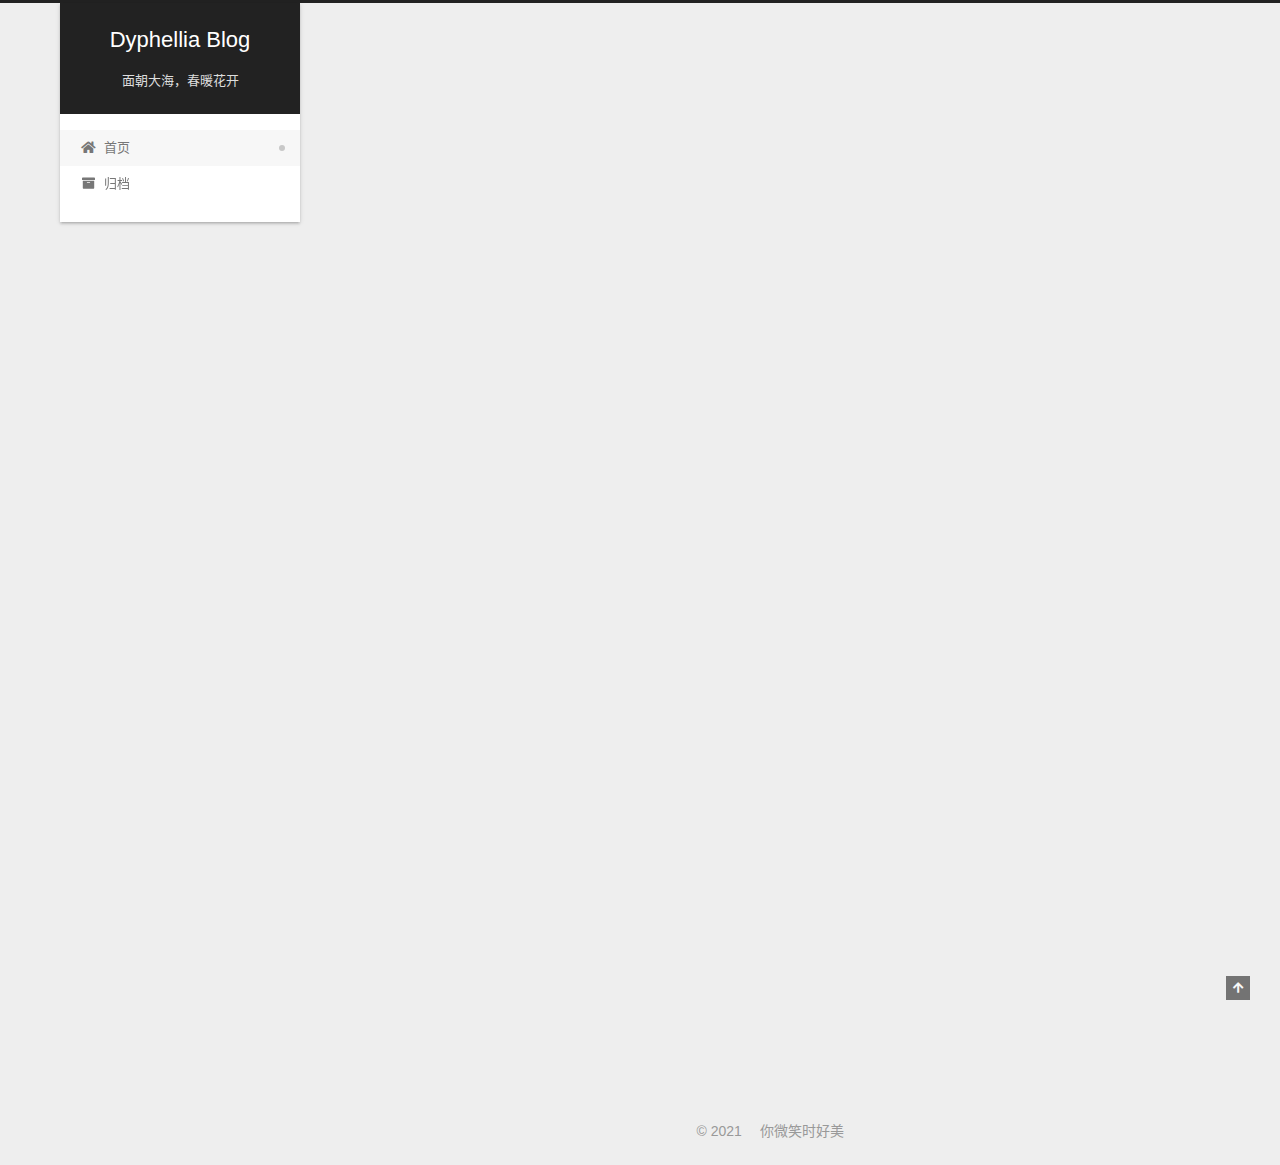
<file: index.html>
<!DOCTYPE html>
<html lang="zh-CN">
<head>
  <meta charset="UTF-8">
<meta name="viewport" content="width=device-width, initial-scale=1, maximum-scale=2">
<meta name="theme-color" content="#222">
<meta name="generator" content="Hexo 5.4.0">
  <link rel="apple-touch-icon" sizes="180x180" href="/images/apple-touch-icon-next.png">
  <link rel="icon" type="image/png" sizes="32x32" href="/images/favicon-32x32-next.png">
  <link rel="icon" type="image/png" sizes="16x16" href="/images/favicon-16x16-next.png">
  <link rel="mask-icon" href="/images/logo.svg" color="#222">

<link rel="stylesheet" href="/css/main.css">


<link rel="stylesheet" href="/lib/font-awesome/css/all.min.css">

<script id="hexo-configurations">
    var NexT = window.NexT || {};
    var CONFIG = {"hostname":"example.com","root":"/","scheme":"Gemini","version":"7.8.0","exturl":false,"sidebar":{"position":"left","display":"post","padding":18,"offset":12,"onmobile":false},"copycode":{"enable":false,"show_result":false,"style":null},"back2top":{"enable":true,"sidebar":false,"scrollpercent":false},"bookmark":{"enable":false,"color":"#222","save":"auto"},"fancybox":false,"mediumzoom":false,"lazyload":false,"pangu":false,"comments":{"style":"tabs","active":null,"storage":true,"lazyload":false,"nav":null},"algolia":{"hits":{"per_page":10},"labels":{"input_placeholder":"Search for Posts","hits_empty":"We didn't find any results for the search: ${query}","hits_stats":"${hits} results found in ${time} ms"}},"localsearch":{"enable":false,"trigger":"auto","top_n_per_article":1,"unescape":false,"preload":false},"motion":{"enable":true,"async":false,"transition":{"post_block":"fadeIn","post_header":"slideDownIn","post_body":"slideDownIn","coll_header":"slideLeftIn","sidebar":"slideUpIn"}}};
  </script>

  <meta name="description" content="且将新火试新茶。诗酒趁年华。">
<meta property="og:type" content="website">
<meta property="og:title" content="Dyphellia Blog">
<meta property="og:url" content="http://example.com/index.html">
<meta property="og:site_name" content="Dyphellia Blog">
<meta property="og:description" content="且将新火试新茶。诗酒趁年华。">
<meta property="og:locale" content="zh_CN">
<meta property="article:author" content="你微笑时好美">
<meta name="twitter:card" content="summary">

<link rel="canonical" href="http://example.com/">


<script id="page-configurations">
  // https://hexo.io/docs/variables.html
  CONFIG.page = {
    sidebar: "",
    isHome : true,
    isPost : false,
    lang   : 'zh-CN'
  };
</script>

  <title>Dyphellia Blog</title>
  






  <noscript>
  <style>
  .use-motion .brand,
  .use-motion .menu-item,
  .sidebar-inner,
  .use-motion .post-block,
  .use-motion .pagination,
  .use-motion .comments,
  .use-motion .post-header,
  .use-motion .post-body,
  .use-motion .collection-header { opacity: initial; }

  .use-motion .site-title,
  .use-motion .site-subtitle {
    opacity: initial;
    top: initial;
  }

  .use-motion .logo-line-before i { left: initial; }
  .use-motion .logo-line-after i { right: initial; }
  </style>
</noscript>

</head>

<body itemscope itemtype="http://schema.org/WebPage">
  <div class="container use-motion">
    <div class="headband"></div>

    <header class="header" itemscope itemtype="http://schema.org/WPHeader">
      <div class="header-inner"><div class="site-brand-container">
  <div class="site-nav-toggle">
    <div class="toggle" aria-label="切换导航栏">
      <span class="toggle-line toggle-line-first"></span>
      <span class="toggle-line toggle-line-middle"></span>
      <span class="toggle-line toggle-line-last"></span>
    </div>
  </div>

  <div class="site-meta">

    <a href="/" class="brand" rel="start">
      <span class="logo-line-before"><i></i></span>
      <h1 class="site-title">Dyphellia Blog</h1>
      <span class="logo-line-after"><i></i></span>
    </a>
      <p class="site-subtitle" itemprop="description">面朝大海，春暖花开</p>
  </div>

  <div class="site-nav-right">
    <div class="toggle popup-trigger">
    </div>
  </div>
</div>




<nav class="site-nav">
  <ul id="menu" class="main-menu menu">
        <li class="menu-item menu-item-home">

    <a href="/" rel="section"><i class="fa fa-home fa-fw"></i>首页</a>

  </li>
        <li class="menu-item menu-item-archives">

    <a href="/archives/" rel="section"><i class="fa fa-archive fa-fw"></i>归档</a>

  </li>
  </ul>
</nav>




</div>
    </header>

    
  <div class="back-to-top">
    <i class="fa fa-arrow-up"></i>
    <span>0%</span>
  </div>


    <main class="main">
      <div class="main-inner">
        <div class="content-wrap">
          

          <div class="content index posts-expand">
            
      
  
  
  <article itemscope itemtype="http://schema.org/Article" class="post-block" lang="zh-CN">
    <link itemprop="mainEntityOfPage" href="http://example.com/2021/04/19/hello-world/">

    <span hidden itemprop="author" itemscope itemtype="http://schema.org/Person">
      <meta itemprop="image" content="/uploads/avatar.jpg">
      <meta itemprop="name" content="你微笑时好美">
      <meta itemprop="description" content="且将新火试新茶。诗酒趁年华。">
    </span>

    <span hidden itemprop="publisher" itemscope itemtype="http://schema.org/Organization">
      <meta itemprop="name" content="Dyphellia Blog">
    </span>
      <header class="post-header">
        <h2 class="post-title" itemprop="name headline">
          
            <a href="/2021/04/19/hello-world/" class="post-title-link" itemprop="url">Hello World</a>
        </h2>

        <div class="post-meta">
            <span class="post-meta-item">
              <span class="post-meta-item-icon">
                <i class="far fa-calendar"></i>
              </span>
              <span class="post-meta-item-text">发表于</span>

              <time title="创建时间：2021-04-19 14:20:50" itemprop="dateCreated datePublished" datetime="2021-04-19T14:20:50+08:00">2021-04-19</time>
            </span>

          

        </div>
      </header>

    
    
    
    <div class="post-body" itemprop="articleBody">

      
          <p>Welcome to <a target="_blank" rel="noopener" href="https://hexo.io/">Hexo</a>! This is your very first post. Check <a target="_blank" rel="noopener" href="https://hexo.io/docs/">documentation</a> for more info. If you get any problems when using Hexo, you can find the answer in <a target="_blank" rel="noopener" href="https://hexo.io/docs/troubleshooting.html">troubleshooting</a> or you can ask me on <a target="_blank" rel="noopener" href="https://github.com/hexojs/hexo/issues">GitHub</a>.</p>
<h2 id="Quick-Start"><a href="#Quick-Start" class="headerlink" title="Quick Start"></a>Quick Start</h2><h3 id="Create-a-new-post"><a href="#Create-a-new-post" class="headerlink" title="Create a new post"></a>Create a new post</h3><figure class="highlight bash"><table><tr><td class="gutter"><pre><span class="line">1</span><br></pre></td><td class="code"><pre><span class="line">$ hexo new <span class="string">&quot;My New Post&quot;</span></span><br></pre></td></tr></table></figure>

<p>More info: <a target="_blank" rel="noopener" href="https://hexo.io/docs/writing.html">Writing</a></p>
<h3 id="Run-server"><a href="#Run-server" class="headerlink" title="Run server"></a>Run server</h3><figure class="highlight bash"><table><tr><td class="gutter"><pre><span class="line">1</span><br></pre></td><td class="code"><pre><span class="line">$ hexo server</span><br></pre></td></tr></table></figure>

<p>More info: <a target="_blank" rel="noopener" href="https://hexo.io/docs/server.html">Server</a></p>
<h3 id="Generate-static-files"><a href="#Generate-static-files" class="headerlink" title="Generate static files"></a>Generate static files</h3><figure class="highlight bash"><table><tr><td class="gutter"><pre><span class="line">1</span><br></pre></td><td class="code"><pre><span class="line">$ hexo generate</span><br></pre></td></tr></table></figure>

<p>More info: <a target="_blank" rel="noopener" href="https://hexo.io/docs/generating.html">Generating</a></p>
<h3 id="Deploy-to-remote-sites"><a href="#Deploy-to-remote-sites" class="headerlink" title="Deploy to remote sites"></a>Deploy to remote sites</h3><figure class="highlight bash"><table><tr><td class="gutter"><pre><span class="line">1</span><br></pre></td><td class="code"><pre><span class="line">$ hexo deploy</span><br></pre></td></tr></table></figure>

<p>More info: <a target="_blank" rel="noopener" href="https://hexo.io/docs/one-command-deployment.html">Deployment</a></p>

      
    </div>

    
    
    
      <footer class="post-footer">
        <div class="post-eof"></div>
      </footer>
  </article>
  
  
  


  



          </div>
          

<script>
  window.addEventListener('tabs:register', () => {
    let { activeClass } = CONFIG.comments;
    if (CONFIG.comments.storage) {
      activeClass = localStorage.getItem('comments_active') || activeClass;
    }
    if (activeClass) {
      let activeTab = document.querySelector(`a[href="#comment-${activeClass}"]`);
      if (activeTab) {
        activeTab.click();
      }
    }
  });
  if (CONFIG.comments.storage) {
    window.addEventListener('tabs:click', event => {
      if (!event.target.matches('.tabs-comment .tab-content .tab-pane')) return;
      let commentClass = event.target.classList[1];
      localStorage.setItem('comments_active', commentClass);
    });
  }
</script>

        </div>
          
  
  <div class="toggle sidebar-toggle">
    <span class="toggle-line toggle-line-first"></span>
    <span class="toggle-line toggle-line-middle"></span>
    <span class="toggle-line toggle-line-last"></span>
  </div>

  <aside class="sidebar">
    <div class="sidebar-inner">

      <ul class="sidebar-nav motion-element">
        <li class="sidebar-nav-toc">
          文章目录
        </li>
        <li class="sidebar-nav-overview">
          站点概览
        </li>
      </ul>

      <!--noindex-->
      <div class="post-toc-wrap sidebar-panel">
      </div>
      <!--/noindex-->

      <div class="site-overview-wrap sidebar-panel">
        <div class="site-author motion-element" itemprop="author" itemscope itemtype="http://schema.org/Person">
    <img class="site-author-image" itemprop="image" alt="你微笑时好美"
      src="/uploads/avatar.jpg">
  <p class="site-author-name" itemprop="name">你微笑时好美</p>
  <div class="site-description" itemprop="description">且将新火试新茶。诗酒趁年华。</div>
</div>
<div class="site-state-wrap motion-element">
  <nav class="site-state">
      <div class="site-state-item site-state-posts">
          <a href="/archives/">
        
          <span class="site-state-item-count">1</span>
          <span class="site-state-item-name">日志</span>
        </a>
      </div>
  </nav>
</div>



      </div>

    </div>
  </aside>
  <div id="sidebar-dimmer"></div>


      </div>
    </main>

    <footer class="footer">
      <div class="footer-inner">
        

        

<div class="copyright">
  
  &copy; 
  <span itemprop="copyrightYear">2021</span>
  <span class="with-love">
    <i class=""></i>
  </span>
  <span class="author" itemprop="copyrightHolder">你微笑时好美</span>
</div>

        








      </div>
    </footer>
  </div>

  
  <script src="/lib/anime.min.js"></script>
  <script src="/lib/velocity/velocity.min.js"></script>
  <script src="/lib/velocity/velocity.ui.min.js"></script>

<script src="/js/utils.js"></script>

<script src="/js/motion.js"></script>


<script src="/js/schemes/pisces.js"></script>


<script src="/js/next-boot.js"></script>




  















  

  

</body>
</html>
</file>
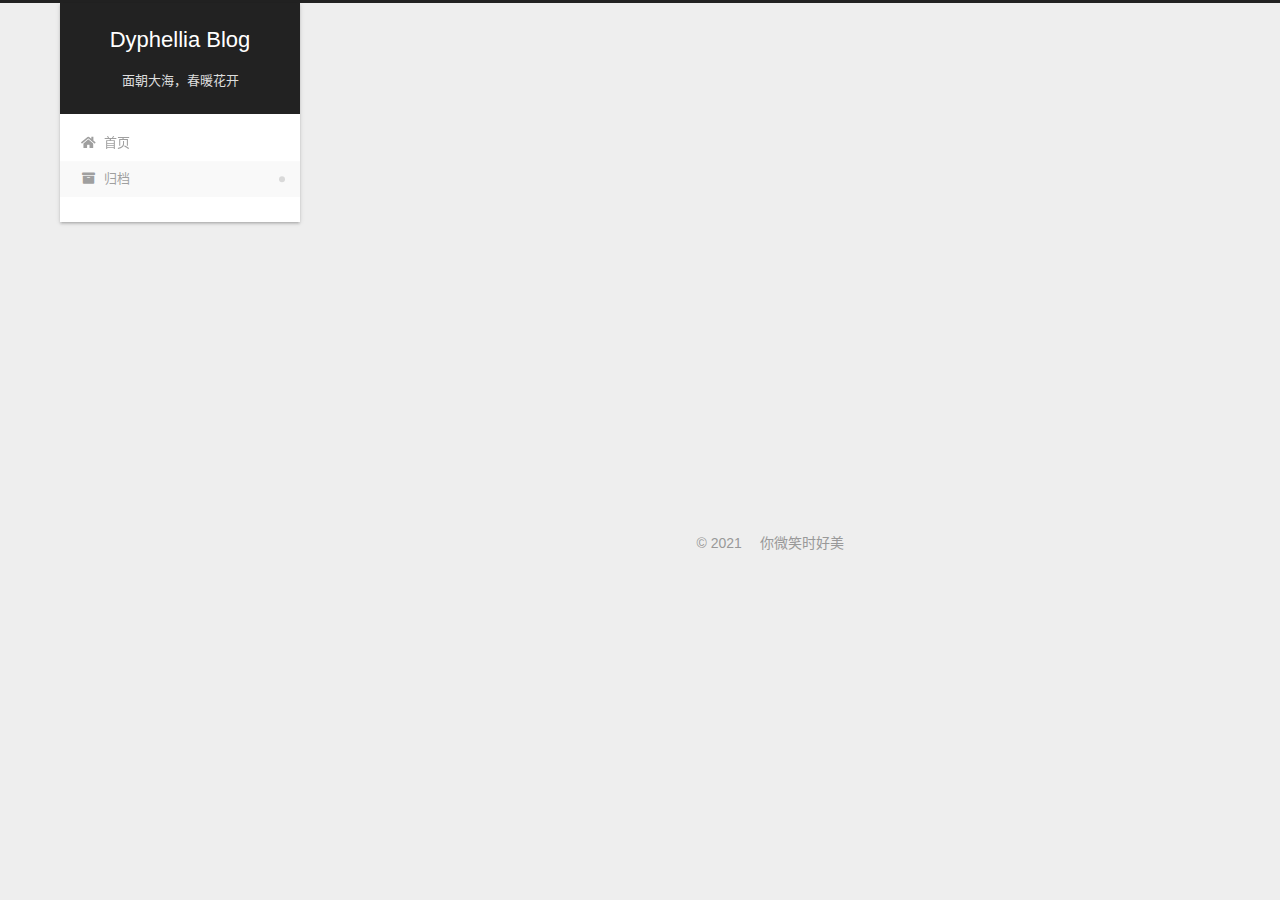
<file: archives/index.html>
<!DOCTYPE html>
<html lang="zh-CN">
<head>
  <meta charset="UTF-8">
<meta name="viewport" content="width=device-width, initial-scale=1, maximum-scale=2">
<meta name="theme-color" content="#222">
<meta name="generator" content="Hexo 5.4.0">
  <link rel="apple-touch-icon" sizes="180x180" href="/images/apple-touch-icon-next.png">
  <link rel="icon" type="image/png" sizes="32x32" href="/images/favicon-32x32-next.png">
  <link rel="icon" type="image/png" sizes="16x16" href="/images/favicon-16x16-next.png">
  <link rel="mask-icon" href="/images/logo.svg" color="#222">

<link rel="stylesheet" href="/css/main.css">


<link rel="stylesheet" href="/lib/font-awesome/css/all.min.css">

<script id="hexo-configurations">
    var NexT = window.NexT || {};
    var CONFIG = {"hostname":"example.com","root":"/","scheme":"Gemini","version":"7.8.0","exturl":false,"sidebar":{"position":"left","display":"post","padding":18,"offset":12,"onmobile":false},"copycode":{"enable":false,"show_result":false,"style":null},"back2top":{"enable":true,"sidebar":false,"scrollpercent":false},"bookmark":{"enable":false,"color":"#222","save":"auto"},"fancybox":false,"mediumzoom":false,"lazyload":false,"pangu":false,"comments":{"style":"tabs","active":null,"storage":true,"lazyload":false,"nav":null},"algolia":{"hits":{"per_page":10},"labels":{"input_placeholder":"Search for Posts","hits_empty":"We didn't find any results for the search: ${query}","hits_stats":"${hits} results found in ${time} ms"}},"localsearch":{"enable":false,"trigger":"auto","top_n_per_article":1,"unescape":false,"preload":false},"motion":{"enable":true,"async":false,"transition":{"post_block":"fadeIn","post_header":"slideDownIn","post_body":"slideDownIn","coll_header":"slideLeftIn","sidebar":"slideUpIn"}}};
  </script>

  <meta name="description" content="且将新火试新茶。诗酒趁年华。">
<meta property="og:type" content="website">
<meta property="og:title" content="Dyphellia Blog">
<meta property="og:url" content="http://example.com/archives/index.html">
<meta property="og:site_name" content="Dyphellia Blog">
<meta property="og:description" content="且将新火试新茶。诗酒趁年华。">
<meta property="og:locale" content="zh_CN">
<meta property="article:author" content="你微笑时好美">
<meta name="twitter:card" content="summary">

<link rel="canonical" href="http://example.com/archives/">


<script id="page-configurations">
  // https://hexo.io/docs/variables.html
  CONFIG.page = {
    sidebar: "",
    isHome : false,
    isPost : false,
    lang   : 'zh-CN'
  };
</script>

  <title>归档 | Dyphellia Blog</title>
  






  <noscript>
  <style>
  .use-motion .brand,
  .use-motion .menu-item,
  .sidebar-inner,
  .use-motion .post-block,
  .use-motion .pagination,
  .use-motion .comments,
  .use-motion .post-header,
  .use-motion .post-body,
  .use-motion .collection-header { opacity: initial; }

  .use-motion .site-title,
  .use-motion .site-subtitle {
    opacity: initial;
    top: initial;
  }

  .use-motion .logo-line-before i { left: initial; }
  .use-motion .logo-line-after i { right: initial; }
  </style>
</noscript>

</head>

<body itemscope itemtype="http://schema.org/WebPage">
  <div class="container use-motion">
    <div class="headband"></div>

    <header class="header" itemscope itemtype="http://schema.org/WPHeader">
      <div class="header-inner"><div class="site-brand-container">
  <div class="site-nav-toggle">
    <div class="toggle" aria-label="切换导航栏">
      <span class="toggle-line toggle-line-first"></span>
      <span class="toggle-line toggle-line-middle"></span>
      <span class="toggle-line toggle-line-last"></span>
    </div>
  </div>

  <div class="site-meta">

    <a href="/" class="brand" rel="start">
      <span class="logo-line-before"><i></i></span>
      <h1 class="site-title">Dyphellia Blog</h1>
      <span class="logo-line-after"><i></i></span>
    </a>
      <p class="site-subtitle" itemprop="description">面朝大海，春暖花开</p>
  </div>

  <div class="site-nav-right">
    <div class="toggle popup-trigger">
    </div>
  </div>
</div>




<nav class="site-nav">
  <ul id="menu" class="main-menu menu">
        <li class="menu-item menu-item-home">

    <a href="/" rel="section"><i class="fa fa-home fa-fw"></i>首页</a>

  </li>
        <li class="menu-item menu-item-archives">

    <a href="/archives/" rel="section"><i class="fa fa-archive fa-fw"></i>归档</a>

  </li>
  </ul>
</nav>




</div>
    </header>

    
  <div class="back-to-top">
    <i class="fa fa-arrow-up"></i>
    <span>0%</span>
  </div>


    <main class="main">
      <div class="main-inner">
        <div class="content-wrap">
          

          <div class="content archive">
            

  
  
  
  <div class="post-block">
    <div class="posts-collapse">
      <div class="collection-title">
        <span class="collection-header">嗯..! 目前共计 1 篇日志。 继续努力。</span>
      </div>

      
    <div class="collection-year">
      <span class="collection-header">2021</span>
    </div>

  <article itemscope itemtype="http://schema.org/Article">
    <header class="post-header">

      <div class="post-meta">
        <time itemprop="dateCreated"
              datetime="2021-04-19T14:20:50+08:00"
              content="2021-04-19">
          04-19
        </time>
      </div>

      <div class="post-title">
          <a class="post-title-link" href="/2021/04/19/hello-world/" itemprop="url">
            <span itemprop="name">Hello World</span>
          </a>
      </div>

    </header>
  </article>


    </div>
  </div>
  
  
  

  



          </div>
          

<script>
  window.addEventListener('tabs:register', () => {
    let { activeClass } = CONFIG.comments;
    if (CONFIG.comments.storage) {
      activeClass = localStorage.getItem('comments_active') || activeClass;
    }
    if (activeClass) {
      let activeTab = document.querySelector(`a[href="#comment-${activeClass}"]`);
      if (activeTab) {
        activeTab.click();
      }
    }
  });
  if (CONFIG.comments.storage) {
    window.addEventListener('tabs:click', event => {
      if (!event.target.matches('.tabs-comment .tab-content .tab-pane')) return;
      let commentClass = event.target.classList[1];
      localStorage.setItem('comments_active', commentClass);
    });
  }
</script>

        </div>
          
  
  <div class="toggle sidebar-toggle">
    <span class="toggle-line toggle-line-first"></span>
    <span class="toggle-line toggle-line-middle"></span>
    <span class="toggle-line toggle-line-last"></span>
  </div>

  <aside class="sidebar">
    <div class="sidebar-inner">

      <ul class="sidebar-nav motion-element">
        <li class="sidebar-nav-toc">
          文章目录
        </li>
        <li class="sidebar-nav-overview">
          站点概览
        </li>
      </ul>

      <!--noindex-->
      <div class="post-toc-wrap sidebar-panel">
      </div>
      <!--/noindex-->

      <div class="site-overview-wrap sidebar-panel">
        <div class="site-author motion-element" itemprop="author" itemscope itemtype="http://schema.org/Person">
    <img class="site-author-image" itemprop="image" alt="你微笑时好美"
      src="/uploads/avatar.jpg">
  <p class="site-author-name" itemprop="name">你微笑时好美</p>
  <div class="site-description" itemprop="description">且将新火试新茶。诗酒趁年华。</div>
</div>
<div class="site-state-wrap motion-element">
  <nav class="site-state">
      <div class="site-state-item site-state-posts">
          <a href="/archives/">
        
          <span class="site-state-item-count">1</span>
          <span class="site-state-item-name">日志</span>
        </a>
      </div>
  </nav>
</div>



      </div>

    </div>
  </aside>
  <div id="sidebar-dimmer"></div>


      </div>
    </main>

    <footer class="footer">
      <div class="footer-inner">
        

        

<div class="copyright">
  
  &copy; 
  <span itemprop="copyrightYear">2021</span>
  <span class="with-love">
    <i class=""></i>
  </span>
  <span class="author" itemprop="copyrightHolder">你微笑时好美</span>
</div>

        








      </div>
    </footer>
  </div>

  
  <script src="/lib/anime.min.js"></script>
  <script src="/lib/velocity/velocity.min.js"></script>
  <script src="/lib/velocity/velocity.ui.min.js"></script>

<script src="/js/utils.js"></script>

<script src="/js/motion.js"></script>


<script src="/js/schemes/pisces.js"></script>


<script src="/js/next-boot.js"></script>




  















  

  

</body>
</html>
</file>
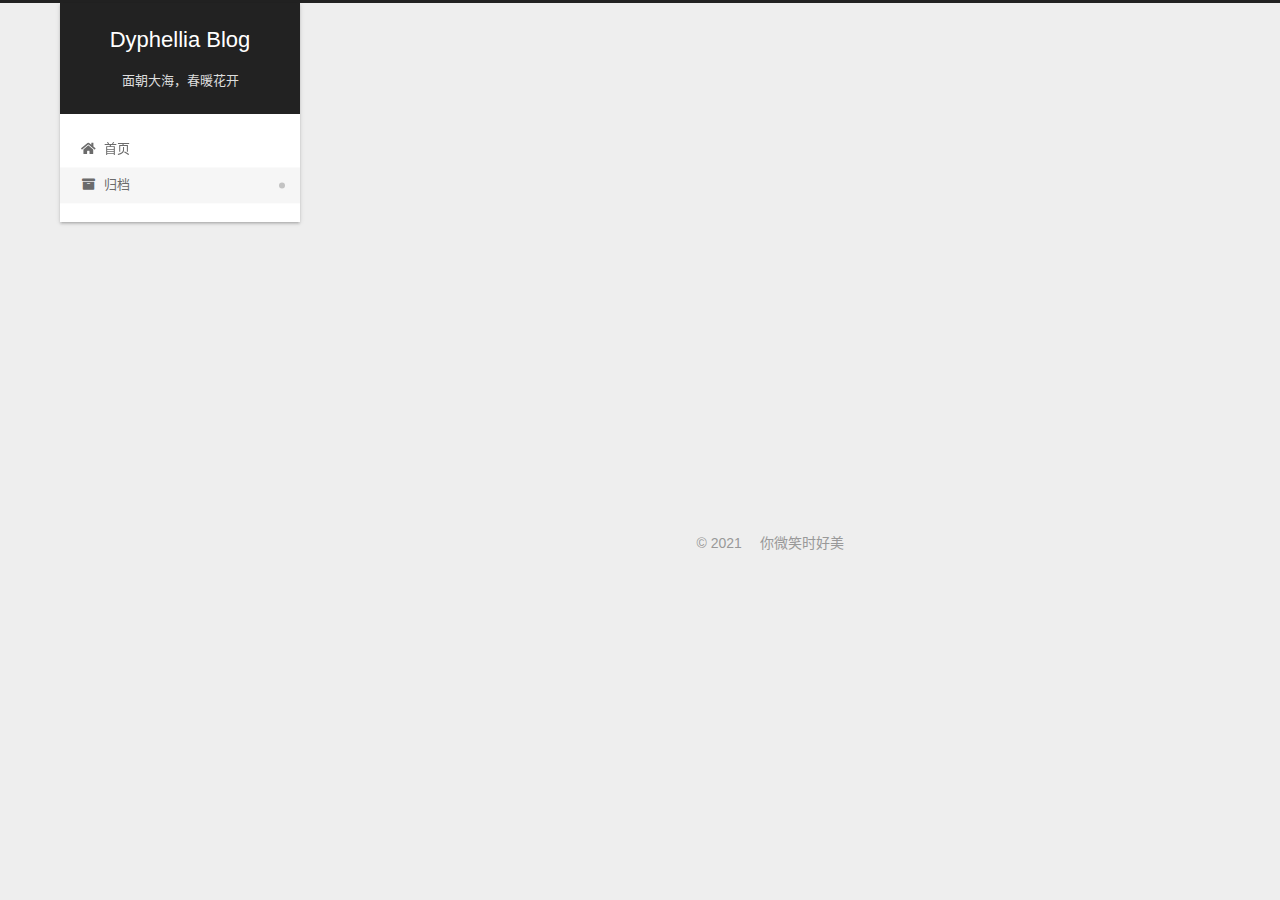
<file: archives/2021/index.html>
<!DOCTYPE html>
<html lang="zh-CN">
<head>
  <meta charset="UTF-8">
<meta name="viewport" content="width=device-width, initial-scale=1, maximum-scale=2">
<meta name="theme-color" content="#222">
<meta name="generator" content="Hexo 5.4.0">
  <link rel="apple-touch-icon" sizes="180x180" href="/images/apple-touch-icon-next.png">
  <link rel="icon" type="image/png" sizes="32x32" href="/images/favicon-32x32-next.png">
  <link rel="icon" type="image/png" sizes="16x16" href="/images/favicon-16x16-next.png">
  <link rel="mask-icon" href="/images/logo.svg" color="#222">

<link rel="stylesheet" href="/css/main.css">


<link rel="stylesheet" href="/lib/font-awesome/css/all.min.css">

<script id="hexo-configurations">
    var NexT = window.NexT || {};
    var CONFIG = {"hostname":"example.com","root":"/","scheme":"Gemini","version":"7.8.0","exturl":false,"sidebar":{"position":"left","display":"post","padding":18,"offset":12,"onmobile":false},"copycode":{"enable":false,"show_result":false,"style":null},"back2top":{"enable":true,"sidebar":false,"scrollpercent":false},"bookmark":{"enable":false,"color":"#222","save":"auto"},"fancybox":false,"mediumzoom":false,"lazyload":false,"pangu":false,"comments":{"style":"tabs","active":null,"storage":true,"lazyload":false,"nav":null},"algolia":{"hits":{"per_page":10},"labels":{"input_placeholder":"Search for Posts","hits_empty":"We didn't find any results for the search: ${query}","hits_stats":"${hits} results found in ${time} ms"}},"localsearch":{"enable":false,"trigger":"auto","top_n_per_article":1,"unescape":false,"preload":false},"motion":{"enable":true,"async":false,"transition":{"post_block":"fadeIn","post_header":"slideDownIn","post_body":"slideDownIn","coll_header":"slideLeftIn","sidebar":"slideUpIn"}}};
  </script>

  <meta name="description" content="且将新火试新茶。诗酒趁年华。">
<meta property="og:type" content="website">
<meta property="og:title" content="Dyphellia Blog">
<meta property="og:url" content="http://example.com/archives/2021/index.html">
<meta property="og:site_name" content="Dyphellia Blog">
<meta property="og:description" content="且将新火试新茶。诗酒趁年华。">
<meta property="og:locale" content="zh_CN">
<meta property="article:author" content="你微笑时好美">
<meta name="twitter:card" content="summary">

<link rel="canonical" href="http://example.com/archives/2021/">


<script id="page-configurations">
  // https://hexo.io/docs/variables.html
  CONFIG.page = {
    sidebar: "",
    isHome : false,
    isPost : false,
    lang   : 'zh-CN'
  };
</script>

  <title>归档 | Dyphellia Blog</title>
  






  <noscript>
  <style>
  .use-motion .brand,
  .use-motion .menu-item,
  .sidebar-inner,
  .use-motion .post-block,
  .use-motion .pagination,
  .use-motion .comments,
  .use-motion .post-header,
  .use-motion .post-body,
  .use-motion .collection-header { opacity: initial; }

  .use-motion .site-title,
  .use-motion .site-subtitle {
    opacity: initial;
    top: initial;
  }

  .use-motion .logo-line-before i { left: initial; }
  .use-motion .logo-line-after i { right: initial; }
  </style>
</noscript>

</head>

<body itemscope itemtype="http://schema.org/WebPage">
  <div class="container use-motion">
    <div class="headband"></div>

    <header class="header" itemscope itemtype="http://schema.org/WPHeader">
      <div class="header-inner"><div class="site-brand-container">
  <div class="site-nav-toggle">
    <div class="toggle" aria-label="切换导航栏">
      <span class="toggle-line toggle-line-first"></span>
      <span class="toggle-line toggle-line-middle"></span>
      <span class="toggle-line toggle-line-last"></span>
    </div>
  </div>

  <div class="site-meta">

    <a href="/" class="brand" rel="start">
      <span class="logo-line-before"><i></i></span>
      <h1 class="site-title">Dyphellia Blog</h1>
      <span class="logo-line-after"><i></i></span>
    </a>
      <p class="site-subtitle" itemprop="description">面朝大海，春暖花开</p>
  </div>

  <div class="site-nav-right">
    <div class="toggle popup-trigger">
    </div>
  </div>
</div>




<nav class="site-nav">
  <ul id="menu" class="main-menu menu">
        <li class="menu-item menu-item-home">

    <a href="/" rel="section"><i class="fa fa-home fa-fw"></i>首页</a>

  </li>
        <li class="menu-item menu-item-archives">

    <a href="/archives/" rel="section"><i class="fa fa-archive fa-fw"></i>归档</a>

  </li>
  </ul>
</nav>




</div>
    </header>

    
  <div class="back-to-top">
    <i class="fa fa-arrow-up"></i>
    <span>0%</span>
  </div>


    <main class="main">
      <div class="main-inner">
        <div class="content-wrap">
          

          <div class="content archive">
            

  
  
  
  <div class="post-block">
    <div class="posts-collapse">
      <div class="collection-title">
        <span class="collection-header">嗯..! 目前共计 1 篇日志。 继续努力。</span>
      </div>

      
    <div class="collection-year">
      <span class="collection-header">2021</span>
    </div>

  <article itemscope itemtype="http://schema.org/Article">
    <header class="post-header">

      <div class="post-meta">
        <time itemprop="dateCreated"
              datetime="2021-04-19T14:20:50+08:00"
              content="2021-04-19">
          04-19
        </time>
      </div>

      <div class="post-title">
          <a class="post-title-link" href="/2021/04/19/hello-world/" itemprop="url">
            <span itemprop="name">Hello World</span>
          </a>
      </div>

    </header>
  </article>


    </div>
  </div>
  
  
  

  



          </div>
          

<script>
  window.addEventListener('tabs:register', () => {
    let { activeClass } = CONFIG.comments;
    if (CONFIG.comments.storage) {
      activeClass = localStorage.getItem('comments_active') || activeClass;
    }
    if (activeClass) {
      let activeTab = document.querySelector(`a[href="#comment-${activeClass}"]`);
      if (activeTab) {
        activeTab.click();
      }
    }
  });
  if (CONFIG.comments.storage) {
    window.addEventListener('tabs:click', event => {
      if (!event.target.matches('.tabs-comment .tab-content .tab-pane')) return;
      let commentClass = event.target.classList[1];
      localStorage.setItem('comments_active', commentClass);
    });
  }
</script>

        </div>
          
  
  <div class="toggle sidebar-toggle">
    <span class="toggle-line toggle-line-first"></span>
    <span class="toggle-line toggle-line-middle"></span>
    <span class="toggle-line toggle-line-last"></span>
  </div>

  <aside class="sidebar">
    <div class="sidebar-inner">

      <ul class="sidebar-nav motion-element">
        <li class="sidebar-nav-toc">
          文章目录
        </li>
        <li class="sidebar-nav-overview">
          站点概览
        </li>
      </ul>

      <!--noindex-->
      <div class="post-toc-wrap sidebar-panel">
      </div>
      <!--/noindex-->

      <div class="site-overview-wrap sidebar-panel">
        <div class="site-author motion-element" itemprop="author" itemscope itemtype="http://schema.org/Person">
    <img class="site-author-image" itemprop="image" alt="你微笑时好美"
      src="/uploads/avatar.jpg">
  <p class="site-author-name" itemprop="name">你微笑时好美</p>
  <div class="site-description" itemprop="description">且将新火试新茶。诗酒趁年华。</div>
</div>
<div class="site-state-wrap motion-element">
  <nav class="site-state">
      <div class="site-state-item site-state-posts">
          <a href="/archives/">
        
          <span class="site-state-item-count">1</span>
          <span class="site-state-item-name">日志</span>
        </a>
      </div>
  </nav>
</div>



      </div>

    </div>
  </aside>
  <div id="sidebar-dimmer"></div>


      </div>
    </main>

    <footer class="footer">
      <div class="footer-inner">
        

        

<div class="copyright">
  
  &copy; 
  <span itemprop="copyrightYear">2021</span>
  <span class="with-love">
    <i class=""></i>
  </span>
  <span class="author" itemprop="copyrightHolder">你微笑时好美</span>
</div>

        








      </div>
    </footer>
  </div>

  
  <script src="/lib/anime.min.js"></script>
  <script src="/lib/velocity/velocity.min.js"></script>
  <script src="/lib/velocity/velocity.ui.min.js"></script>

<script src="/js/utils.js"></script>

<script src="/js/motion.js"></script>


<script src="/js/schemes/pisces.js"></script>


<script src="/js/next-boot.js"></script>




  















  

  

</body>
</html>
</file>
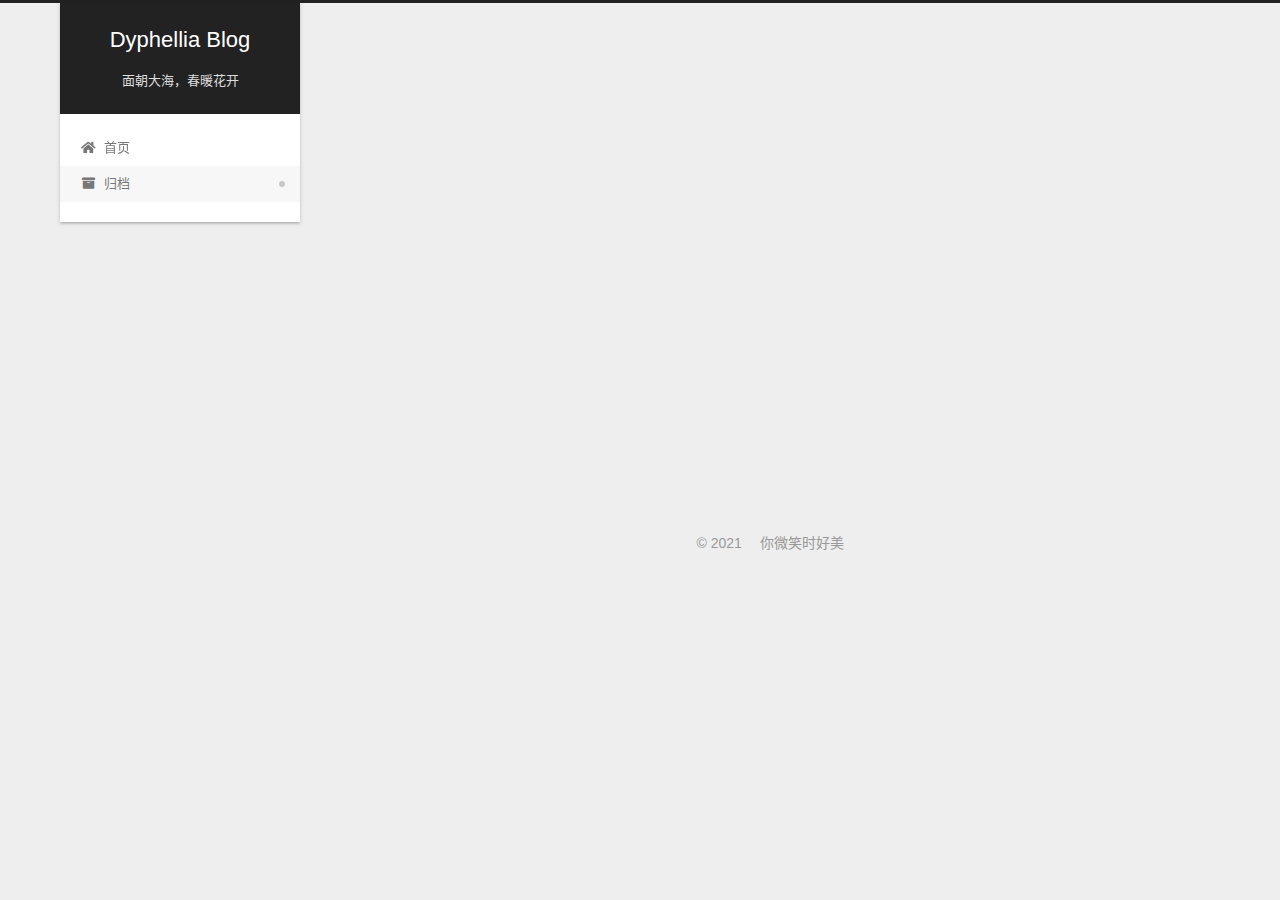
<file: archives/2021/04/index.html>
<!DOCTYPE html>
<html lang="zh-CN">
<head>
  <meta charset="UTF-8">
<meta name="viewport" content="width=device-width, initial-scale=1, maximum-scale=2">
<meta name="theme-color" content="#222">
<meta name="generator" content="Hexo 5.4.0">
  <link rel="apple-touch-icon" sizes="180x180" href="/images/apple-touch-icon-next.png">
  <link rel="icon" type="image/png" sizes="32x32" href="/images/favicon-32x32-next.png">
  <link rel="icon" type="image/png" sizes="16x16" href="/images/favicon-16x16-next.png">
  <link rel="mask-icon" href="/images/logo.svg" color="#222">

<link rel="stylesheet" href="/css/main.css">


<link rel="stylesheet" href="/lib/font-awesome/css/all.min.css">

<script id="hexo-configurations">
    var NexT = window.NexT || {};
    var CONFIG = {"hostname":"example.com","root":"/","scheme":"Gemini","version":"7.8.0","exturl":false,"sidebar":{"position":"left","display":"post","padding":18,"offset":12,"onmobile":false},"copycode":{"enable":false,"show_result":false,"style":null},"back2top":{"enable":true,"sidebar":false,"scrollpercent":false},"bookmark":{"enable":false,"color":"#222","save":"auto"},"fancybox":false,"mediumzoom":false,"lazyload":false,"pangu":false,"comments":{"style":"tabs","active":null,"storage":true,"lazyload":false,"nav":null},"algolia":{"hits":{"per_page":10},"labels":{"input_placeholder":"Search for Posts","hits_empty":"We didn't find any results for the search: ${query}","hits_stats":"${hits} results found in ${time} ms"}},"localsearch":{"enable":false,"trigger":"auto","top_n_per_article":1,"unescape":false,"preload":false},"motion":{"enable":true,"async":false,"transition":{"post_block":"fadeIn","post_header":"slideDownIn","post_body":"slideDownIn","coll_header":"slideLeftIn","sidebar":"slideUpIn"}}};
  </script>

  <meta name="description" content="且将新火试新茶。诗酒趁年华。">
<meta property="og:type" content="website">
<meta property="og:title" content="Dyphellia Blog">
<meta property="og:url" content="http://example.com/archives/2021/04/index.html">
<meta property="og:site_name" content="Dyphellia Blog">
<meta property="og:description" content="且将新火试新茶。诗酒趁年华。">
<meta property="og:locale" content="zh_CN">
<meta property="article:author" content="你微笑时好美">
<meta name="twitter:card" content="summary">

<link rel="canonical" href="http://example.com/archives/2021/04/">


<script id="page-configurations">
  // https://hexo.io/docs/variables.html
  CONFIG.page = {
    sidebar: "",
    isHome : false,
    isPost : false,
    lang   : 'zh-CN'
  };
</script>

  <title>归档 | Dyphellia Blog</title>
  






  <noscript>
  <style>
  .use-motion .brand,
  .use-motion .menu-item,
  .sidebar-inner,
  .use-motion .post-block,
  .use-motion .pagination,
  .use-motion .comments,
  .use-motion .post-header,
  .use-motion .post-body,
  .use-motion .collection-header { opacity: initial; }

  .use-motion .site-title,
  .use-motion .site-subtitle {
    opacity: initial;
    top: initial;
  }

  .use-motion .logo-line-before i { left: initial; }
  .use-motion .logo-line-after i { right: initial; }
  </style>
</noscript>

</head>

<body itemscope itemtype="http://schema.org/WebPage">
  <div class="container use-motion">
    <div class="headband"></div>

    <header class="header" itemscope itemtype="http://schema.org/WPHeader">
      <div class="header-inner"><div class="site-brand-container">
  <div class="site-nav-toggle">
    <div class="toggle" aria-label="切换导航栏">
      <span class="toggle-line toggle-line-first"></span>
      <span class="toggle-line toggle-line-middle"></span>
      <span class="toggle-line toggle-line-last"></span>
    </div>
  </div>

  <div class="site-meta">

    <a href="/" class="brand" rel="start">
      <span class="logo-line-before"><i></i></span>
      <h1 class="site-title">Dyphellia Blog</h1>
      <span class="logo-line-after"><i></i></span>
    </a>
      <p class="site-subtitle" itemprop="description">面朝大海，春暖花开</p>
  </div>

  <div class="site-nav-right">
    <div class="toggle popup-trigger">
    </div>
  </div>
</div>




<nav class="site-nav">
  <ul id="menu" class="main-menu menu">
        <li class="menu-item menu-item-home">

    <a href="/" rel="section"><i class="fa fa-home fa-fw"></i>首页</a>

  </li>
        <li class="menu-item menu-item-archives">

    <a href="/archives/" rel="section"><i class="fa fa-archive fa-fw"></i>归档</a>

  </li>
  </ul>
</nav>




</div>
    </header>

    
  <div class="back-to-top">
    <i class="fa fa-arrow-up"></i>
    <span>0%</span>
  </div>


    <main class="main">
      <div class="main-inner">
        <div class="content-wrap">
          

          <div class="content archive">
            

  
  
  
  <div class="post-block">
    <div class="posts-collapse">
      <div class="collection-title">
        <span class="collection-header">嗯..! 目前共计 1 篇日志。 继续努力。</span>
      </div>

      
    <div class="collection-year">
      <span class="collection-header">2021</span>
    </div>

  <article itemscope itemtype="http://schema.org/Article">
    <header class="post-header">

      <div class="post-meta">
        <time itemprop="dateCreated"
              datetime="2021-04-19T14:20:50+08:00"
              content="2021-04-19">
          04-19
        </time>
      </div>

      <div class="post-title">
          <a class="post-title-link" href="/2021/04/19/hello-world/" itemprop="url">
            <span itemprop="name">Hello World</span>
          </a>
      </div>

    </header>
  </article>


    </div>
  </div>
  
  
  

  



          </div>
          

<script>
  window.addEventListener('tabs:register', () => {
    let { activeClass } = CONFIG.comments;
    if (CONFIG.comments.storage) {
      activeClass = localStorage.getItem('comments_active') || activeClass;
    }
    if (activeClass) {
      let activeTab = document.querySelector(`a[href="#comment-${activeClass}"]`);
      if (activeTab) {
        activeTab.click();
      }
    }
  });
  if (CONFIG.comments.storage) {
    window.addEventListener('tabs:click', event => {
      if (!event.target.matches('.tabs-comment .tab-content .tab-pane')) return;
      let commentClass = event.target.classList[1];
      localStorage.setItem('comments_active', commentClass);
    });
  }
</script>

        </div>
          
  
  <div class="toggle sidebar-toggle">
    <span class="toggle-line toggle-line-first"></span>
    <span class="toggle-line toggle-line-middle"></span>
    <span class="toggle-line toggle-line-last"></span>
  </div>

  <aside class="sidebar">
    <div class="sidebar-inner">

      <ul class="sidebar-nav motion-element">
        <li class="sidebar-nav-toc">
          文章目录
        </li>
        <li class="sidebar-nav-overview">
          站点概览
        </li>
      </ul>

      <!--noindex-->
      <div class="post-toc-wrap sidebar-panel">
      </div>
      <!--/noindex-->

      <div class="site-overview-wrap sidebar-panel">
        <div class="site-author motion-element" itemprop="author" itemscope itemtype="http://schema.org/Person">
    <img class="site-author-image" itemprop="image" alt="你微笑时好美"
      src="/uploads/avatar.jpg">
  <p class="site-author-name" itemprop="name">你微笑时好美</p>
  <div class="site-description" itemprop="description">且将新火试新茶。诗酒趁年华。</div>
</div>
<div class="site-state-wrap motion-element">
  <nav class="site-state">
      <div class="site-state-item site-state-posts">
          <a href="/archives/">
        
          <span class="site-state-item-count">1</span>
          <span class="site-state-item-name">日志</span>
        </a>
      </div>
  </nav>
</div>



      </div>

    </div>
  </aside>
  <div id="sidebar-dimmer"></div>


      </div>
    </main>

    <footer class="footer">
      <div class="footer-inner">
        

        

<div class="copyright">
  
  &copy; 
  <span itemprop="copyrightYear">2021</span>
  <span class="with-love">
    <i class=""></i>
  </span>
  <span class="author" itemprop="copyrightHolder">你微笑时好美</span>
</div>

        








      </div>
    </footer>
  </div>

  
  <script src="/lib/anime.min.js"></script>
  <script src="/lib/velocity/velocity.min.js"></script>
  <script src="/lib/velocity/velocity.ui.min.js"></script>

<script src="/js/utils.js"></script>

<script src="/js/motion.js"></script>


<script src="/js/schemes/pisces.js"></script>


<script src="/js/next-boot.js"></script>




  















  

  

</body>
</html>
</file>
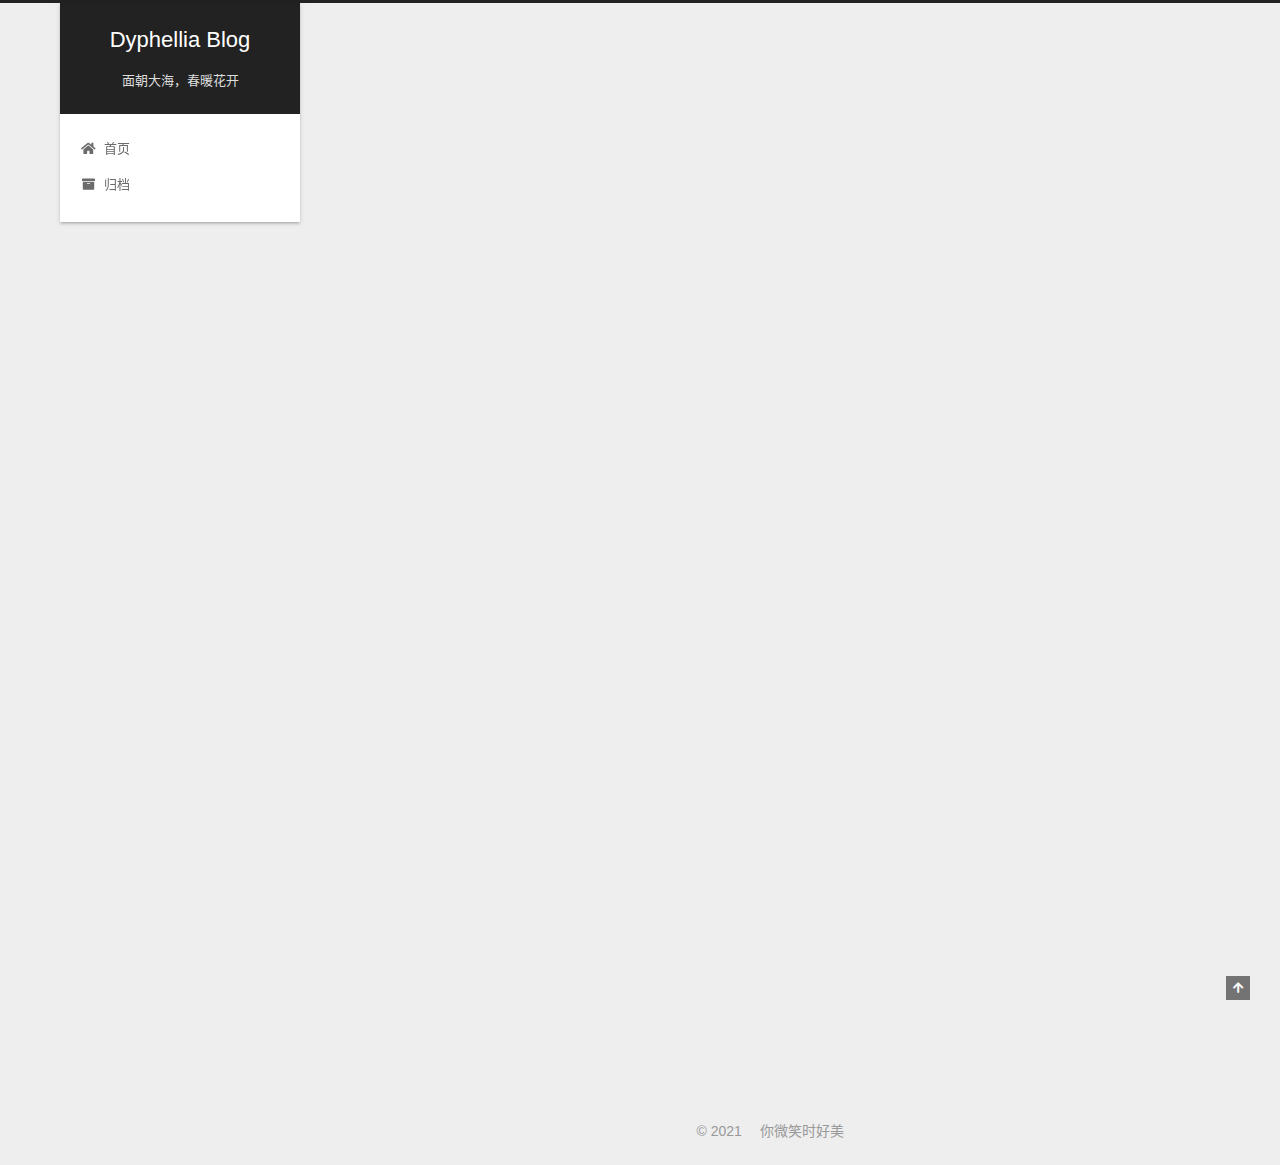
<file: 2021/04/19/hello-world/index.html>
<!DOCTYPE html>
<html lang="zh-CN">
<head>
  <meta charset="UTF-8">
<meta name="viewport" content="width=device-width, initial-scale=1, maximum-scale=2">
<meta name="theme-color" content="#222">
<meta name="generator" content="Hexo 5.4.0">
  <link rel="apple-touch-icon" sizes="180x180" href="/images/apple-touch-icon-next.png">
  <link rel="icon" type="image/png" sizes="32x32" href="/images/favicon-32x32-next.png">
  <link rel="icon" type="image/png" sizes="16x16" href="/images/favicon-16x16-next.png">
  <link rel="mask-icon" href="/images/logo.svg" color="#222">

<link rel="stylesheet" href="/css/main.css">


<link rel="stylesheet" href="/lib/font-awesome/css/all.min.css">

<script id="hexo-configurations">
    var NexT = window.NexT || {};
    var CONFIG = {"hostname":"example.com","root":"/","scheme":"Gemini","version":"7.8.0","exturl":false,"sidebar":{"position":"left","display":"post","padding":18,"offset":12,"onmobile":false},"copycode":{"enable":false,"show_result":false,"style":null},"back2top":{"enable":true,"sidebar":false,"scrollpercent":false},"bookmark":{"enable":false,"color":"#222","save":"auto"},"fancybox":false,"mediumzoom":false,"lazyload":false,"pangu":false,"comments":{"style":"tabs","active":null,"storage":true,"lazyload":false,"nav":null},"algolia":{"hits":{"per_page":10},"labels":{"input_placeholder":"Search for Posts","hits_empty":"We didn't find any results for the search: ${query}","hits_stats":"${hits} results found in ${time} ms"}},"localsearch":{"enable":false,"trigger":"auto","top_n_per_article":1,"unescape":false,"preload":false},"motion":{"enable":true,"async":false,"transition":{"post_block":"fadeIn","post_header":"slideDownIn","post_body":"slideDownIn","coll_header":"slideLeftIn","sidebar":"slideUpIn"}}};
  </script>

  <meta name="description" content="Welcome to Hexo! This is your very first post. Check documentation for more info. If you get any problems when using Hexo, you can find the answer in troubleshooting or you can ask me on GitHub. Quick">
<meta property="og:type" content="article">
<meta property="og:title" content="Hello World">
<meta property="og:url" content="http://example.com/2021/04/19/hello-world/index.html">
<meta property="og:site_name" content="Dyphellia Blog">
<meta property="og:description" content="Welcome to Hexo! This is your very first post. Check documentation for more info. If you get any problems when using Hexo, you can find the answer in troubleshooting or you can ask me on GitHub. Quick">
<meta property="og:locale" content="zh_CN">
<meta property="article:published_time" content="2021-04-19T06:20:50.904Z">
<meta property="article:modified_time" content="2021-04-19T06:20:50.904Z">
<meta property="article:author" content="你微笑时好美">
<meta name="twitter:card" content="summary">

<link rel="canonical" href="http://example.com/2021/04/19/hello-world/">


<script id="page-configurations">
  // https://hexo.io/docs/variables.html
  CONFIG.page = {
    sidebar: "",
    isHome : false,
    isPost : true,
    lang   : 'zh-CN'
  };
</script>

  <title>Hello World | Dyphellia Blog</title>
  






  <noscript>
  <style>
  .use-motion .brand,
  .use-motion .menu-item,
  .sidebar-inner,
  .use-motion .post-block,
  .use-motion .pagination,
  .use-motion .comments,
  .use-motion .post-header,
  .use-motion .post-body,
  .use-motion .collection-header { opacity: initial; }

  .use-motion .site-title,
  .use-motion .site-subtitle {
    opacity: initial;
    top: initial;
  }

  .use-motion .logo-line-before i { left: initial; }
  .use-motion .logo-line-after i { right: initial; }
  </style>
</noscript>

</head>

<body itemscope itemtype="http://schema.org/WebPage">
  <div class="container use-motion">
    <div class="headband"></div>

    <header class="header" itemscope itemtype="http://schema.org/WPHeader">
      <div class="header-inner"><div class="site-brand-container">
  <div class="site-nav-toggle">
    <div class="toggle" aria-label="切换导航栏">
      <span class="toggle-line toggle-line-first"></span>
      <span class="toggle-line toggle-line-middle"></span>
      <span class="toggle-line toggle-line-last"></span>
    </div>
  </div>

  <div class="site-meta">

    <a href="/" class="brand" rel="start">
      <span class="logo-line-before"><i></i></span>
      <h1 class="site-title">Dyphellia Blog</h1>
      <span class="logo-line-after"><i></i></span>
    </a>
      <p class="site-subtitle" itemprop="description">面朝大海，春暖花开</p>
  </div>

  <div class="site-nav-right">
    <div class="toggle popup-trigger">
    </div>
  </div>
</div>




<nav class="site-nav">
  <ul id="menu" class="main-menu menu">
        <li class="menu-item menu-item-home">

    <a href="/" rel="section"><i class="fa fa-home fa-fw"></i>首页</a>

  </li>
        <li class="menu-item menu-item-archives">

    <a href="/archives/" rel="section"><i class="fa fa-archive fa-fw"></i>归档</a>

  </li>
  </ul>
</nav>




</div>
    </header>

    
  <div class="back-to-top">
    <i class="fa fa-arrow-up"></i>
    <span>0%</span>
  </div>


    <main class="main">
      <div class="main-inner">
        <div class="content-wrap">
          

          <div class="content post posts-expand">
            

    
  
  
  <article itemscope itemtype="http://schema.org/Article" class="post-block" lang="zh-CN">
    <link itemprop="mainEntityOfPage" href="http://example.com/2021/04/19/hello-world/">

    <span hidden itemprop="author" itemscope itemtype="http://schema.org/Person">
      <meta itemprop="image" content="/uploads/avatar.jpg">
      <meta itemprop="name" content="你微笑时好美">
      <meta itemprop="description" content="且将新火试新茶。诗酒趁年华。">
    </span>

    <span hidden itemprop="publisher" itemscope itemtype="http://schema.org/Organization">
      <meta itemprop="name" content="Dyphellia Blog">
    </span>
      <header class="post-header">
        <h1 class="post-title" itemprop="name headline">
          Hello World
        </h1>

        <div class="post-meta">
            <span class="post-meta-item">
              <span class="post-meta-item-icon">
                <i class="far fa-calendar"></i>
              </span>
              <span class="post-meta-item-text">发表于</span>

              <time title="创建时间：2021-04-19 14:20:50" itemprop="dateCreated datePublished" datetime="2021-04-19T14:20:50+08:00">2021-04-19</time>
            </span>

          

        </div>
      </header>

    
    
    
    <div class="post-body" itemprop="articleBody">

      
        <p>Welcome to <a target="_blank" rel="noopener" href="https://hexo.io/">Hexo</a>! This is your very first post. Check <a target="_blank" rel="noopener" href="https://hexo.io/docs/">documentation</a> for more info. If you get any problems when using Hexo, you can find the answer in <a target="_blank" rel="noopener" href="https://hexo.io/docs/troubleshooting.html">troubleshooting</a> or you can ask me on <a target="_blank" rel="noopener" href="https://github.com/hexojs/hexo/issues">GitHub</a>.</p>
<h2 id="Quick-Start"><a href="#Quick-Start" class="headerlink" title="Quick Start"></a>Quick Start</h2><h3 id="Create-a-new-post"><a href="#Create-a-new-post" class="headerlink" title="Create a new post"></a>Create a new post</h3><figure class="highlight bash"><table><tr><td class="gutter"><pre><span class="line">1</span><br></pre></td><td class="code"><pre><span class="line">$ hexo new <span class="string">&quot;My New Post&quot;</span></span><br></pre></td></tr></table></figure>

<p>More info: <a target="_blank" rel="noopener" href="https://hexo.io/docs/writing.html">Writing</a></p>
<h3 id="Run-server"><a href="#Run-server" class="headerlink" title="Run server"></a>Run server</h3><figure class="highlight bash"><table><tr><td class="gutter"><pre><span class="line">1</span><br></pre></td><td class="code"><pre><span class="line">$ hexo server</span><br></pre></td></tr></table></figure>

<p>More info: <a target="_blank" rel="noopener" href="https://hexo.io/docs/server.html">Server</a></p>
<h3 id="Generate-static-files"><a href="#Generate-static-files" class="headerlink" title="Generate static files"></a>Generate static files</h3><figure class="highlight bash"><table><tr><td class="gutter"><pre><span class="line">1</span><br></pre></td><td class="code"><pre><span class="line">$ hexo generate</span><br></pre></td></tr></table></figure>

<p>More info: <a target="_blank" rel="noopener" href="https://hexo.io/docs/generating.html">Generating</a></p>
<h3 id="Deploy-to-remote-sites"><a href="#Deploy-to-remote-sites" class="headerlink" title="Deploy to remote sites"></a>Deploy to remote sites</h3><figure class="highlight bash"><table><tr><td class="gutter"><pre><span class="line">1</span><br></pre></td><td class="code"><pre><span class="line">$ hexo deploy</span><br></pre></td></tr></table></figure>

<p>More info: <a target="_blank" rel="noopener" href="https://hexo.io/docs/one-command-deployment.html">Deployment</a></p>

    </div>

    
    
    

      <footer class="post-footer">

        


        
      </footer>
    
  </article>
  
  
  



          </div>
          

<script>
  window.addEventListener('tabs:register', () => {
    let { activeClass } = CONFIG.comments;
    if (CONFIG.comments.storage) {
      activeClass = localStorage.getItem('comments_active') || activeClass;
    }
    if (activeClass) {
      let activeTab = document.querySelector(`a[href="#comment-${activeClass}"]`);
      if (activeTab) {
        activeTab.click();
      }
    }
  });
  if (CONFIG.comments.storage) {
    window.addEventListener('tabs:click', event => {
      if (!event.target.matches('.tabs-comment .tab-content .tab-pane')) return;
      let commentClass = event.target.classList[1];
      localStorage.setItem('comments_active', commentClass);
    });
  }
</script>

        </div>
          
  
  <div class="toggle sidebar-toggle">
    <span class="toggle-line toggle-line-first"></span>
    <span class="toggle-line toggle-line-middle"></span>
    <span class="toggle-line toggle-line-last"></span>
  </div>

  <aside class="sidebar">
    <div class="sidebar-inner">

      <ul class="sidebar-nav motion-element">
        <li class="sidebar-nav-toc">
          文章目录
        </li>
        <li class="sidebar-nav-overview">
          站点概览
        </li>
      </ul>

      <!--noindex-->
      <div class="post-toc-wrap sidebar-panel">
          <div class="post-toc motion-element"><ol class="nav"><li class="nav-item nav-level-2"><a class="nav-link" href="#Quick-Start"><span class="nav-number">1.</span> <span class="nav-text">Quick Start</span></a><ol class="nav-child"><li class="nav-item nav-level-3"><a class="nav-link" href="#Create-a-new-post"><span class="nav-number">1.1.</span> <span class="nav-text">Create a new post</span></a></li><li class="nav-item nav-level-3"><a class="nav-link" href="#Run-server"><span class="nav-number">1.2.</span> <span class="nav-text">Run server</span></a></li><li class="nav-item nav-level-3"><a class="nav-link" href="#Generate-static-files"><span class="nav-number">1.3.</span> <span class="nav-text">Generate static files</span></a></li><li class="nav-item nav-level-3"><a class="nav-link" href="#Deploy-to-remote-sites"><span class="nav-number">1.4.</span> <span class="nav-text">Deploy to remote sites</span></a></li></ol></li></ol></div>
      </div>
      <!--/noindex-->

      <div class="site-overview-wrap sidebar-panel">
        <div class="site-author motion-element" itemprop="author" itemscope itemtype="http://schema.org/Person">
    <img class="site-author-image" itemprop="image" alt="你微笑时好美"
      src="/uploads/avatar.jpg">
  <p class="site-author-name" itemprop="name">你微笑时好美</p>
  <div class="site-description" itemprop="description">且将新火试新茶。诗酒趁年华。</div>
</div>
<div class="site-state-wrap motion-element">
  <nav class="site-state">
      <div class="site-state-item site-state-posts">
          <a href="/archives/">
        
          <span class="site-state-item-count">1</span>
          <span class="site-state-item-name">日志</span>
        </a>
      </div>
  </nav>
</div>



      </div>

    </div>
  </aside>
  <div id="sidebar-dimmer"></div>


      </div>
    </main>

    <footer class="footer">
      <div class="footer-inner">
        

        

<div class="copyright">
  
  &copy; 
  <span itemprop="copyrightYear">2021</span>
  <span class="with-love">
    <i class=""></i>
  </span>
  <span class="author" itemprop="copyrightHolder">你微笑时好美</span>
</div>

        








      </div>
    </footer>
  </div>

  
  <script src="/lib/anime.min.js"></script>
  <script src="/lib/velocity/velocity.min.js"></script>
  <script src="/lib/velocity/velocity.ui.min.js"></script>

<script src="/js/utils.js"></script>

<script src="/js/motion.js"></script>


<script src="/js/schemes/pisces.js"></script>


<script src="/js/next-boot.js"></script>




  















  

  

</body>
</html>
</file>
<file: css/main.css>
:root {
  --body-bg-color: #eee;
  --content-bg-color: #fff;
  --card-bg-color: #f5f5f5;
  --text-color: #555;
  --blockquote-color: #666;
  --link-color: #555;
  --link-hover-color: #222;
  --brand-color: #fff;
  --brand-hover-color: #fff;
  --table-row-odd-bg-color: #f9f9f9;
  --table-row-hover-bg-color: #f5f5f5;
  --menu-item-bg-color: #f5f5f5;
  --btn-default-bg: #fff;
  --btn-default-color: #555;
  --btn-default-border-color: #555;
  --btn-default-hover-bg: #222;
  --btn-default-hover-color: #fff;
  --btn-default-hover-border-color: #222;
}
html {
  line-height: 1.15; /* 1 */
  -webkit-text-size-adjust: 100%; /* 2 */
}
body {
  margin: 0;
}
main {
  display: block;
}
h1 {
  font-size: 2em;
  margin: 0.67em 0;
}
hr {
  box-sizing: content-box; /* 1 */
  height: 0; /* 1 */
  overflow: visible; /* 2 */
}
pre {
  font-family: monospace, monospace; /* 1 */
  font-size: 1em; /* 2 */
}
a {
  background: transparent;
}
abbr[title] {
  border-bottom: none; /* 1 */
  text-decoration: underline; /* 2 */
  text-decoration: underline dotted; /* 2 */
}
b,
strong {
  font-weight: bolder;
}
code,
kbd,
samp {
  font-family: monospace, monospace; /* 1 */
  font-size: 1em; /* 2 */
}
small {
  font-size: 80%;
}
sub,
sup {
  font-size: 75%;
  line-height: 0;
  position: relative;
  vertical-align: baseline;
}
sub {
  bottom: -0.25em;
}
sup {
  top: -0.5em;
}
img {
  border-style: none;
}
button,
input,
optgroup,
select,
textarea {
  font-family: inherit; /* 1 */
  font-size: 100%; /* 1 */
  line-height: 1.15; /* 1 */
  margin: 0; /* 2 */
}
button,
input {
/* 1 */
  overflow: visible;
}
button,
select {
/* 1 */
  text-transform: none;
}
button,
[type='button'],
[type='reset'],
[type='submit'] {
  -webkit-appearance: button;
}
button::-moz-focus-inner,
[type='button']::-moz-focus-inner,
[type='reset']::-moz-focus-inner,
[type='submit']::-moz-focus-inner {
  border-style: none;
  padding: 0;
}
button:-moz-focusring,
[type='button']:-moz-focusring,
[type='reset']:-moz-focusring,
[type='submit']:-moz-focusring {
  outline: 1px dotted ButtonText;
}
fieldset {
  padding: 0.35em 0.75em 0.625em;
}
legend {
  box-sizing: border-box; /* 1 */
  color: inherit; /* 2 */
  display: table; /* 1 */
  max-width: 100%; /* 1 */
  padding: 0; /* 3 */
  white-space: normal; /* 1 */
}
progress {
  vertical-align: baseline;
}
textarea {
  overflow: auto;
}
[type='checkbox'],
[type='radio'] {
  box-sizing: border-box; /* 1 */
  padding: 0; /* 2 */
}
[type='number']::-webkit-inner-spin-button,
[type='number']::-webkit-outer-spin-button {
  height: auto;
}
[type='search'] {
  outline-offset: -2px; /* 2 */
  -webkit-appearance: textfield; /* 1 */
}
[type='search']::-webkit-search-decoration {
  -webkit-appearance: none;
}
::-webkit-file-upload-button {
  font: inherit; /* 2 */
  -webkit-appearance: button; /* 1 */
}
details {
  display: block;
}
summary {
  display: list-item;
}
template {
  display: none;
}
[hidden] {
  display: none;
}
::selection {
  background: #262a30;
  color: #eee;
}
html,
body {
  height: 100%;
}
body {
  background: var(--body-bg-color);
  color: var(--text-color);
  font-family: 'Lato', "PingFang SC", "Microsoft YaHei", sans-serif;
  font-size: 1em;
  line-height: 2;
}
@media (max-width: 991px) {
  body {
    padding-left: 0 !important;
    padding-right: 0 !important;
  }
}
h1,
h2,
h3,
h4,
h5,
h6 {
  font-family: 'Lato', "PingFang SC", "Microsoft YaHei", sans-serif;
  font-weight: bold;
  line-height: 1.5;
  margin: 20px 0 15px;
}
h1 {
  font-size: 1.5em;
}
h2 {
  font-size: 1.375em;
}
h3 {
  font-size: 1.25em;
}
h4 {
  font-size: 1.125em;
}
h5 {
  font-size: 1em;
}
h6 {
  font-size: 0.875em;
}
p {
  margin: 0 0 20px 0;
}
a,
span.exturl {
  border-bottom: 1px solid #999;
  color: var(--link-color);
  outline: 0;
  text-decoration: none;
  overflow-wrap: break-word;
  word-wrap: break-word;
  cursor: pointer;
}
a:hover,
span.exturl:hover {
  border-bottom-color: var(--link-hover-color);
  color: var(--link-hover-color);
}
iframe,
img,
video {
  display: block;
  margin-left: auto;
  margin-right: auto;
  max-width: 100%;
}
hr {
  background-image: repeating-linear-gradient(-45deg, #ddd, #ddd 4px, transparent 4px, transparent 8px);
  border: 0;
  height: 3px;
  margin: 40px 0;
}
blockquote {
  border-left: 4px solid #ddd;
  color: var(--blockquote-color);
  margin: 0;
  padding: 0 15px;
}
blockquote cite::before {
  content: '-';
  padding: 0 5px;
}
dt {
  font-weight: bold;
}
dd {
  margin: 0;
  padding: 0;
}
kbd {
  background-color: #f5f5f5;
  background-image: linear-gradient(#eee, #fff, #eee);
  border: 1px solid #ccc;
  border-radius: 0.2em;
  box-shadow: 0.1em 0.1em 0.2em rgba(0,0,0,0.1);
  color: #555;
  font-family: inherit;
  padding: 0.1em 0.3em;
  white-space: nowrap;
}
.table-container {
  overflow: auto;
}
table {
  border-collapse: collapse;
  border-spacing: 0;
  font-size: 0.875em;
  margin: 0 0 20px 0;
  width: 100%;
}
tbody tr:nth-of-type(odd) {
  background: var(--table-row-odd-bg-color);
}
tbody tr:hover {
  background: var(--table-row-hover-bg-color);
}
caption,
th,
td {
  font-weight: normal;
  padding: 8px;
  vertical-align: middle;
}
th,
td {
  border: 1px solid #ddd;
  border-bottom: 3px solid #ddd;
}
th {
  font-weight: 700;
  padding-bottom: 10px;
}
td {
  border-bottom-width: 1px;
}
.btn {
  background: var(--btn-default-bg);
  border: 2px solid var(--btn-default-border-color);
  border-radius: 2px;
  color: var(--btn-default-color);
  display: inline-block;
  font-size: 0.875em;
  line-height: 2;
  padding: 0 20px;
  text-decoration: none;
  transition-property: background-color;
  transition-delay: 0s;
  transition-duration: 0.2s;
  transition-timing-function: ease-in-out;
}
.btn:hover {
  background: var(--btn-default-hover-bg);
  border-color: var(--btn-default-hover-border-color);
  color: var(--btn-default-hover-color);
}
.btn + .btn {
  margin: 0 0 8px 8px;
}
.btn .fa-fw {
  text-align: left;
  width: 1.285714285714286em;
}
.toggle {
  line-height: 0;
}
.toggle .toggle-line {
  background: #fff;
  display: inline-block;
  height: 2px;
  left: 0;
  position: relative;
  top: 0;
  transition: all 0.4s;
  vertical-align: top;
  width: 100%;
}
.toggle .toggle-line:not(:first-child) {
  margin-top: 3px;
}
.toggle.toggle-arrow .toggle-line-first {
  left: 50%;
  top: 2px;
  transform: rotate(45deg);
  width: 50%;
}
.toggle.toggle-arrow .toggle-line-middle {
  left: 2px;
  width: 90%;
}
.toggle.toggle-arrow .toggle-line-last {
  left: 50%;
  top: -2px;
  transform: rotate(-45deg);
  width: 50%;
}
.toggle.toggle-close .toggle-line-first {
  transform: rotate(-45deg);
  top: 5px;
}
.toggle.toggle-close .toggle-line-middle {
  opacity: 0;
}
.toggle.toggle-close .toggle-line-last {
  transform: rotate(45deg);
  top: -5px;
}
.highlight,
pre {
  background: #f7f7f7;
  color: #4d4d4c;
  line-height: 1.6;
  margin: 0 auto 20px;
}
pre,
code {
  font-family: consolas, Menlo, monospace, "PingFang SC", "Microsoft YaHei";
}
code {
  background: #eee;
  border-radius: 3px;
  color: #555;
  padding: 2px 4px;
  overflow-wrap: break-word;
  word-wrap: break-word;
}
.highlight *::selection {
  background: #d6d6d6;
}
.highlight pre {
  border: 0;
  margin: 0;
  padding: 10px 0;
}
.highlight table {
  border: 0;
  margin: 0;
  width: auto;
}
.highlight td {
  border: 0;
  padding: 0;
}
.highlight figcaption {
  background: #eff2f3;
  color: #4d4d4c;
  display: flex;
  font-size: 0.875em;
  justify-content: space-between;
  line-height: 1.2;
  padding: 0.5em;
}
.highlight figcaption a {
  color: #4d4d4c;
}
.highlight figcaption a:hover {
  border-bottom-color: #4d4d4c;
}
.highlight .gutter {
  -moz-user-select: none;
  -ms-user-select: none;
  -webkit-user-select: none;
  user-select: none;
}
.highlight .gutter pre {
  background: #eff2f3;
  color: #869194;
  padding-left: 10px;
  padding-right: 10px;
  text-align: right;
}
.highlight .code pre {
  background: #f7f7f7;
  padding-left: 10px;
  width: 100%;
}
.gist table {
  width: auto;
}
.gist table td {
  border: 0;
}
pre {
  overflow: auto;
  padding: 10px;
}
pre code {
  background: none;
  color: #4d4d4c;
  font-size: 0.875em;
  padding: 0;
  text-shadow: none;
}
pre .deletion {
  background: #fdd;
}
pre .addition {
  background: #dfd;
}
pre .meta {
  color: #eab700;
  -moz-user-select: none;
  -ms-user-select: none;
  -webkit-user-select: none;
  user-select: none;
}
pre .comment {
  color: #8e908c;
}
pre .variable,
pre .attribute,
pre .tag,
pre .name,
pre .regexp,
pre .ruby .constant,
pre .xml .tag .title,
pre .xml .pi,
pre .xml .doctype,
pre .html .doctype,
pre .css .id,
pre .css .class,
pre .css .pseudo {
  color: #c82829;
}
pre .number,
pre .preprocessor,
pre .built_in,
pre .builtin-name,
pre .literal,
pre .params,
pre .constant,
pre .command {
  color: #f5871f;
}
pre .ruby .class .title,
pre .css .rules .attribute,
pre .string,
pre .symbol,
pre .value,
pre .inheritance,
pre .header,
pre .ruby .symbol,
pre .xml .cdata,
pre .special,
pre .formula {
  color: #718c00;
}
pre .title,
pre .css .hexcolor {
  color: #3e999f;
}
pre .function,
pre .python .decorator,
pre .python .title,
pre .ruby .function .title,
pre .ruby .title .keyword,
pre .perl .sub,
pre .javascript .title,
pre .coffeescript .title {
  color: #4271ae;
}
pre .keyword,
pre .javascript .function {
  color: #8959a8;
}
.blockquote-center {
  border-left: none;
  margin: 40px 0;
  padding: 0;
  position: relative;
  text-align: center;
}
.blockquote-center .fa {
  display: block;
  opacity: 0.6;
  position: absolute;
  width: 100%;
}
.blockquote-center .fa-quote-left {
  border-top: 1px solid #ccc;
  text-align: left;
  top: -20px;
}
.blockquote-center .fa-quote-right {
  border-bottom: 1px solid #ccc;
  text-align: right;
  bottom: -20px;
}
.blockquote-center p,
.blockquote-center div {
  text-align: center;
}
.post-body .group-picture img {
  margin: 0 auto;
  padding: 0 3px;
}
.group-picture-row {
  margin-bottom: 6px;
  overflow: hidden;
}
.group-picture-column {
  float: left;
  margin-bottom: 10px;
}
.post-body .label {
  color: #555;
  display: inline;
  padding: 0 2px;
}
.post-body .label.default {
  background: #f0f0f0;
}
.post-body .label.primary {
  background: #efe6f7;
}
.post-body .label.info {
  background: #e5f2f8;
}
.post-body .label.success {
  background: #e7f4e9;
}
.post-body .label.warning {
  background: #fcf6e1;
}
.post-body .label.danger {
  background: #fae8eb;
}
.post-body .tabs {
  margin-bottom: 20px;
}
.post-body .tabs,
.tabs-comment {
  display: block;
  padding-top: 10px;
  position: relative;
}
.post-body .tabs ul.nav-tabs,
.tabs-comment ul.nav-tabs {
  display: flex;
  flex-wrap: wrap;
  margin: 0;
  margin-bottom: -1px;
  padding: 0;
}
@media (max-width: 413px) {
  .post-body .tabs ul.nav-tabs,
  .tabs-comment ul.nav-tabs {
    display: block;
    margin-bottom: 5px;
  }
}
.post-body .tabs ul.nav-tabs li.tab,
.tabs-comment ul.nav-tabs li.tab {
  border-bottom: 1px solid #ddd;
  border-left: 1px solid transparent;
  border-right: 1px solid transparent;
  border-top: 3px solid transparent;
  flex-grow: 1;
  list-style-type: none;
  border-radius: 0 0 0 0;
}
@media (max-width: 413px) {
  .post-body .tabs ul.nav-tabs li.tab,
  .tabs-comment ul.nav-tabs li.tab {
    border-bottom: 1px solid transparent;
    border-left: 3px solid transparent;
    border-right: 1px solid transparent;
    border-top: 1px solid transparent;
  }
}
@media (max-width: 413px) {
  .post-body .tabs ul.nav-tabs li.tab,
  .tabs-comment ul.nav-tabs li.tab {
    border-radius: 0;
  }
}
.post-body .tabs ul.nav-tabs li.tab a,
.tabs-comment ul.nav-tabs li.tab a {
  border-bottom: initial;
  display: block;
  line-height: 1.8;
  outline: 0;
  padding: 0.25em 0.75em;
  text-align: center;
  transition-delay: 0s;
  transition-duration: 0.2s;
  transition-timing-function: ease-out;
}
.post-body .tabs ul.nav-tabs li.tab a i,
.tabs-comment ul.nav-tabs li.tab a i {
  width: 1.285714285714286em;
}
.post-body .tabs ul.nav-tabs li.tab.active,
.tabs-comment ul.nav-tabs li.tab.active {
  border-bottom: 1px solid transparent;
  border-left: 1px solid #ddd;
  border-right: 1px solid #ddd;
  border-top: 3px solid #fc6423;
}
@media (max-width: 413px) {
  .post-body .tabs ul.nav-tabs li.tab.active,
  .tabs-comment ul.nav-tabs li.tab.active {
    border-bottom: 1px solid #ddd;
    border-left: 3px solid #fc6423;
    border-right: 1px solid #ddd;
    border-top: 1px solid #ddd;
  }
}
.post-body .tabs ul.nav-tabs li.tab.active a,
.tabs-comment ul.nav-tabs li.tab.active a {
  color: var(--link-color);
  cursor: default;
}
.post-body .tabs .tab-content .tab-pane,
.tabs-comment .tab-content .tab-pane {
  border: 1px solid #ddd;
  border-top: 0;
  padding: 20px 20px 0 20px;
  border-radius: 0;
}
.post-body .tabs .tab-content .tab-pane:not(.active),
.tabs-comment .tab-content .tab-pane:not(.active) {
  display: none;
}
.post-body .tabs .tab-content .tab-pane.active,
.tabs-comment .tab-content .tab-pane.active {
  display: block;
}
.post-body .tabs .tab-content .tab-pane.active:nth-of-type(1),
.tabs-comment .tab-content .tab-pane.active:nth-of-type(1) {
  border-radius: 0 0 0 0;
}
@media (max-width: 413px) {
  .post-body .tabs .tab-content .tab-pane.active:nth-of-type(1),
  .tabs-comment .tab-content .tab-pane.active:nth-of-type(1) {
    border-radius: 0;
  }
}
.post-body .note {
  border-radius: 3px;
  margin-bottom: 20px;
  padding: 1em;
  position: relative;
  border: 1px solid #eee;
  border-left-width: 5px;
}
.post-body .note h2,
.post-body .note h3,
.post-body .note h4,
.post-body .note h5,
.post-body .note h6 {
  margin-top: 0;
  border-bottom: initial;
  margin-bottom: 0;
  padding-top: 0;
}
.post-body .note p:first-child,
.post-body .note ul:first-child,
.post-body .note ol:first-child,
.post-body .note table:first-child,
.post-body .note pre:first-child,
.post-body .note blockquote:first-child,
.post-body .note img:first-child {
  margin-top: 0;
}
.post-body .note p:last-child,
.post-body .note ul:last-child,
.post-body .note ol:last-child,
.post-body .note table:last-child,
.post-body .note pre:last-child,
.post-body .note blockquote:last-child,
.post-body .note img:last-child {
  margin-bottom: 0;
}
.post-body .note.default {
  border-left-color: #777;
}
.post-body .note.default h2,
.post-body .note.default h3,
.post-body .note.default h4,
.post-body .note.default h5,
.post-body .note.default h6 {
  color: #777;
}
.post-body .note.primary {
  border-left-color: #6f42c1;
}
.post-body .note.primary h2,
.post-body .note.primary h3,
.post-body .note.primary h4,
.post-body .note.primary h5,
.post-body .note.primary h6 {
  color: #6f42c1;
}
.post-body .note.info {
  border-left-color: #428bca;
}
.post-body .note.info h2,
.post-body .note.info h3,
.post-body .note.info h4,
.post-body .note.info h5,
.post-body .note.info h6 {
  color: #428bca;
}
.post-body .note.success {
  border-left-color: #5cb85c;
}
.post-body .note.success h2,
.post-body .note.success h3,
.post-body .note.success h4,
.post-body .note.success h5,
.post-body .note.success h6 {
  color: #5cb85c;
}
.post-body .note.warning {
  border-left-color: #f0ad4e;
}
.post-body .note.warning h2,
.post-body .note.warning h3,
.post-body .note.warning h4,
.post-body .note.warning h5,
.post-body .note.warning h6 {
  color: #f0ad4e;
}
.post-body .note.danger {
  border-left-color: #d9534f;
}
.post-body .note.danger h2,
.post-body .note.danger h3,
.post-body .note.danger h4,
.post-body .note.danger h5,
.post-body .note.danger h6 {
  color: #d9534f;
}
.pagination .prev,
.pagination .next,
.pagination .page-number,
.pagination .space {
  display: inline-block;
  margin: 0 10px;
  padding: 0 11px;
  position: relative;
  top: -1px;
}
@media (max-width: 767px) {
  .pagination .prev,
  .pagination .next,
  .pagination .page-number,
  .pagination .space {
    margin: 0 5px;
  }
}
.pagination {
  border-top: 1px solid #eee;
  margin: 120px 0 0;
  text-align: center;
}
.pagination .prev,
.pagination .next,
.pagination .page-number {
  border-bottom: 0;
  border-top: 1px solid #eee;
  transition-property: border-color;
  transition-delay: 0s;
  transition-duration: 0.2s;
  transition-timing-function: ease-in-out;
}
.pagination .prev:hover,
.pagination .next:hover,
.pagination .page-number:hover {
  border-top-color: #222;
}
.pagination .space {
  margin: 0;
  padding: 0;
}
.pagination .prev {
  margin-left: 0;
}
.pagination .next {
  margin-right: 0;
}
.pagination .page-number.current {
  background: #ccc;
  border-top-color: #ccc;
  color: #fff;
}
@media (max-width: 767px) {
  .pagination {
    border-top: none;
  }
  .pagination .prev,
  .pagination .next,
  .pagination .page-number {
    border-bottom: 1px solid #eee;
    border-top: 0;
    margin-bottom: 10px;
    padding: 0 10px;
  }
  .pagination .prev:hover,
  .pagination .next:hover,
  .pagination .page-number:hover {
    border-bottom-color: #222;
  }
}
.comments {
  margin-top: 60px;
  overflow: hidden;
}
.comment-button-group {
  display: flex;
  flex-wrap: wrap-reverse;
  justify-content: center;
  margin: 1em 0;
}
.comment-button-group .comment-button {
  margin: 0.1em 0.2em;
}
.comment-button-group .comment-button.active {
  background: var(--btn-default-hover-bg);
  border-color: var(--btn-default-hover-border-color);
  color: var(--btn-default-hover-color);
}
.comment-position {
  display: none;
}
.comment-position.active {
  display: block;
}
.tabs-comment {
  background: var(--content-bg-color);
  margin-top: 4em;
  padding-top: 0;
}
.tabs-comment .comments {
  border: 0;
  box-shadow: none;
  margin-top: 0;
  padding-top: 0;
}
.container {
  min-height: 100%;
  position: relative;
}
.main-inner {
  margin: 0 auto;
  width: calc(100% - 20px);
}
@media (min-width: 1200px) {
  .main-inner {
    width: 1160px;
  }
}
@media (min-width: 1600px) {
  .main-inner {
    width: 73%;
  }
}
@media (max-width: 767px) {
  .content-wrap {
    padding: 0 20px;
  }
}
.header {
  background: transparent;
}
.header-inner {
  margin: 0 auto;
  width: calc(100% - 20px);
}
@media (min-width: 1200px) {
  .header-inner {
    width: 1160px;
  }
}
@media (min-width: 1600px) {
  .header-inner {
    width: 73%;
  }
}
.site-brand-container {
  display: flex;
  flex-shrink: 0;
  padding: 0 10px;
}
.headband {
  background: #222;
  height: 3px;
}
.site-meta {
  flex-grow: 1;
  text-align: center;
}
@media (max-width: 767px) {
  .site-meta {
    text-align: center;
  }
}
.brand {
  border-bottom: none;
  color: var(--brand-color);
  display: inline-block;
  line-height: 1.375em;
  padding: 0 40px;
  position: relative;
}
.brand:hover {
  color: var(--brand-hover-color);
}
.site-title {
  font-family: 'Lato', "PingFang SC", "Microsoft YaHei", sans-serif;
  font-size: 1.375em;
  font-weight: normal;
  margin: 0;
}
.site-subtitle {
  color: #ddd;
  font-size: 0.8125em;
  margin: 10px 0;
}
.use-motion .brand {
  opacity: 0;
}
.use-motion .site-title,
.use-motion .site-subtitle,
.use-motion .custom-logo-image {
  opacity: 0;
  position: relative;
  top: -10px;
}
.site-nav-toggle,
.site-nav-right {
  display: none;
}
@media (max-width: 767px) {
  .site-nav-toggle,
  .site-nav-right {
    display: flex;
    flex-direction: column;
    justify-content: center;
  }
}
.site-nav-toggle .toggle,
.site-nav-right .toggle {
  color: var(--text-color);
  padding: 10px;
  width: 22px;
}
.site-nav-toggle .toggle .toggle-line,
.site-nav-right .toggle .toggle-line {
  background: var(--text-color);
  border-radius: 1px;
}
.site-nav {
  display: block;
}
@media (max-width: 767px) {
  .site-nav {
    clear: both;
    display: none;
  }
}
.site-nav.site-nav-on {
  display: block;
}
.menu {
  margin-top: 20px;
  padding-left: 0;
  text-align: center;
}
.menu-item {
  display: inline-block;
  list-style: none;
  margin: 0 10px;
}
@media (max-width: 767px) {
  .menu-item {
    display: block;
    margin-top: 10px;
  }
  .menu-item.menu-item-search {
    display: none;
  }
}
.menu-item a,
.menu-item span.exturl {
  border-bottom: 0;
  display: block;
  font-size: 0.8125em;
  transition-property: border-color;
  transition-delay: 0s;
  transition-duration: 0.2s;
  transition-timing-function: ease-in-out;
}
@media (hover: none) {
  .menu-item a:hover,
  .menu-item span.exturl:hover {
    border-bottom-color: transparent !important;
  }
}
.menu-item .fa,
.menu-item .fab,
.menu-item .far,
.menu-item .fas {
  margin-right: 8px;
}
.menu-item .badge {
  display: inline-block;
  font-weight: bold;
  line-height: 1;
  margin-left: 0.35em;
  margin-top: 0.35em;
  text-align: center;
  white-space: nowrap;
}
@media (max-width: 767px) {
  .menu-item .badge {
    float: right;
    margin-left: 0;
  }
}
.menu-item-active a,
.menu .menu-item a:hover,
.menu .menu-item span.exturl:hover {
  background: var(--menu-item-bg-color);
}
.use-motion .menu-item {
  opacity: 0;
}
.sidebar {
  background: #222;
  bottom: 0;
  box-shadow: inset 0 2px 6px #000;
  position: fixed;
  top: 0;
}
@media (max-width: 991px) {
  .sidebar {
    display: none;
  }
}
.sidebar-inner {
  color: #999;
  padding: 18px 10px;
  text-align: center;
}
.cc-license {
  margin-top: 10px;
  text-align: center;
}
.cc-license .cc-opacity {
  border-bottom: none;
  opacity: 0.7;
}
.cc-license .cc-opacity:hover {
  opacity: 0.9;
}
.cc-license img {
  display: inline-block;
}
.site-author-image {
  border: 1px solid #eee;
  display: block;
  margin: 0 auto;
  max-width: 120px;
  padding: 2px;
  border-radius: 50%;
}
.site-author-image {
  transition: transform 1s ease-out;
}
.site-author-image:hover {
  transform: rotateZ(360deg);
}
.site-author-name {
  color: var(--text-color);
  font-weight: 600;
  margin: 0;
  text-align: center;
}
.site-description {
  color: #999;
  font-size: 0.8125em;
  margin-top: 0;
  text-align: center;
}
.links-of-author {
  margin-top: 15px;
}
.links-of-author a,
.links-of-author span.exturl {
  border-bottom-color: #555;
  display: inline-block;
  font-size: 0.8125em;
  margin-bottom: 10px;
  margin-right: 10px;
  vertical-align: middle;
}
.links-of-author a::before,
.links-of-author span.exturl::before {
  background: #4a83ff;
  border-radius: 50%;
  content: ' ';
  display: inline-block;
  height: 4px;
  margin-right: 3px;
  vertical-align: middle;
  width: 4px;
}
.sidebar-button {
  margin-top: 15px;
}
.sidebar-button a {
  border: 1px solid #fc6423;
  border-radius: 4px;
  color: #fc6423;
  display: inline-block;
  padding: 0 15px;
}
.sidebar-button a .fa,
.sidebar-button a .fab,
.sidebar-button a .far,
.sidebar-button a .fas {
  margin-right: 5px;
}
.sidebar-button a:hover {
  background: #fc6423;
  border: 1px solid #fc6423;
  color: #fff;
}
.sidebar-button a:hover .fa,
.sidebar-button a:hover .fab,
.sidebar-button a:hover .far,
.sidebar-button a:hover .fas {
  color: #fff;
}
.links-of-blogroll {
  font-size: 0.8125em;
  margin-top: 10px;
}
.links-of-blogroll-title {
  font-size: 0.875em;
  font-weight: 600;
  margin-top: 0;
}
.links-of-blogroll-list {
  list-style: none;
  margin: 0;
  padding: 0;
}
#sidebar-dimmer {
  display: none;
}
@media (max-width: 767px) {
  #sidebar-dimmer {
    background: #000;
    display: block;
    height: 100%;
    left: 100%;
    opacity: 0;
    position: fixed;
    top: 0;
    width: 100%;
    z-index: 1100;
  }
  .sidebar-active + #sidebar-dimmer {
    opacity: 0.7;
    transform: translateX(-100%);
    transition: opacity 0.5s;
  }
}
.sidebar-nav {
  margin: 0;
  padding-bottom: 20px;
  padding-left: 0;
}
.sidebar-nav li {
  border-bottom: 1px solid transparent;
  color: var(--text-color);
  cursor: pointer;
  display: inline-block;
  font-size: 0.875em;
}
.sidebar-nav li.sidebar-nav-overview {
  margin-left: 10px;
}
.sidebar-nav li:hover {
  color: #fc6423;
}
.sidebar-nav .sidebar-nav-active {
  border-bottom-color: #fc6423;
  color: #fc6423;
}
.sidebar-nav .sidebar-nav-active:hover {
  color: #fc6423;
}
.sidebar-panel {
  display: none;
  overflow-x: hidden;
  overflow-y: auto;
}
.sidebar-panel-active {
  display: block;
}
.sidebar-toggle {
  background: #222;
  bottom: 45px;
  cursor: pointer;
  height: 14px;
  left: 30px;
  padding: 5px;
  position: fixed;
  width: 14px;
  z-index: 1300;
}
@media (max-width: 991px) {
  .sidebar-toggle {
    left: 20px;
    opacity: 0.8;
    display: none;
  }
}
.sidebar-toggle:hover .toggle-line {
  background: #fc6423;
}
.post-toc {
  font-size: 0.875em;
}
.post-toc ol {
  list-style: none;
  margin: 0;
  padding: 0 2px 5px 10px;
  text-align: left;
}
.post-toc ol > ol {
  padding-left: 0;
}
.post-toc ol a {
  transition-property: all;
  transition-delay: 0s;
  transition-duration: 0.2s;
  transition-timing-function: ease-in-out;
}
.post-toc .nav-item {
  line-height: 1.8;
  overflow: hidden;
  text-overflow: ellipsis;
  white-space: nowrap;
}
.post-toc .nav .nav-child {
  display: none;
}
.post-toc .nav .active > .nav-child {
  display: block;
}
.post-toc .nav .active-current > .nav-child {
  display: block;
}
.post-toc .nav .active-current > .nav-child > .nav-item {
  display: block;
}
.post-toc .nav .active > a {
  border-bottom-color: #fc6423;
  color: #fc6423;
}
.post-toc .nav .active-current > a {
  color: #fc6423;
}
.post-toc .nav .active-current > a:hover {
  color: #fc6423;
}
.site-state {
  display: flex;
  justify-content: center;
  line-height: 1.4;
  margin-top: 10px;
  overflow: hidden;
  text-align: center;
  white-space: nowrap;
}
.site-state-item {
  padding: 0 15px;
}
.site-state-item:not(:first-child) {
  border-left: 1px solid #eee;
}
.site-state-item a {
  border-bottom: none;
}
.site-state-item-count {
  display: block;
  font-size: 1em;
  font-weight: 600;
  text-align: center;
}
.site-state-item-name {
  color: #999;
  font-size: 0.8125em;
}
.footer {
  color: #999;
  font-size: 0.875em;
  padding: 20px 0;
}
.footer.footer-fixed {
  bottom: 0;
  left: 0;
  position: absolute;
  right: 0;
}
.footer-inner {
  box-sizing: border-box;
  margin: 0 auto;
  text-align: center;
  width: calc(100% - 20px);
}
@media (min-width: 1200px) {
  .footer-inner {
    width: 1160px;
  }
}
@media (min-width: 1600px) {
  .footer-inner {
    width: 73%;
  }
}
.languages {
  display: inline-block;
  font-size: 1.125em;
  position: relative;
}
.languages .lang-select-label span {
  margin: 0 0.5em;
}
.languages .lang-select {
  height: 100%;
  left: 0;
  opacity: 0;
  position: absolute;
  top: 0;
  width: 100%;
}
.with-love {
  color: #ff0000;
  display: inline-block;
  margin: 0 5px;
}
.powered-by,
.theme-info {
  display: inline-block;
}
@-moz-keyframes iconAnimate {
  0%, 100% {
    transform: scale(1);
  }
  10%, 30% {
    transform: scale(0.9);
  }
  20%, 40%, 60%, 80% {
    transform: scale(1.1);
  }
  50%, 70% {
    transform: scale(1.1);
  }
}
@-webkit-keyframes iconAnimate {
  0%, 100% {
    transform: scale(1);
  }
  10%, 30% {
    transform: scale(0.9);
  }
  20%, 40%, 60%, 80% {
    transform: scale(1.1);
  }
  50%, 70% {
    transform: scale(1.1);
  }
}
@-o-keyframes iconAnimate {
  0%, 100% {
    transform: scale(1);
  }
  10%, 30% {
    transform: scale(0.9);
  }
  20%, 40%, 60%, 80% {
    transform: scale(1.1);
  }
  50%, 70% {
    transform: scale(1.1);
  }
}
@keyframes iconAnimate {
  0%, 100% {
    transform: scale(1);
  }
  10%, 30% {
    transform: scale(0.9);
  }
  20%, 40%, 60%, 80% {
    transform: scale(1.1);
  }
  50%, 70% {
    transform: scale(1.1);
  }
}
.back-to-top {
  font-size: 12px;
  text-align: center;
  transition-delay: 0s;
  transition-duration: 0.2s;
  transition-timing-function: ease-in-out;
}
.back-to-top {
  background: #222;
  bottom: -100px;
  box-sizing: border-box;
  color: #fff;
  cursor: pointer;
  left: 30px;
  opacity: 0.6;
  padding: 0 6px;
  position: fixed;
  transition-property: bottom;
  z-index: 1300;
  width: 24px;
}
.back-to-top span {
  display: none;
}
.back-to-top:hover {
  color: #fc6423;
}
.back-to-top.back-to-top-on {
  bottom: 30px;
}
@media (max-width: 991px) {
  .back-to-top {
    left: 20px;
    opacity: 0.8;
  }
}
.post-body {
  font-family: 'Lato', "PingFang SC", "Microsoft YaHei", sans-serif;
  overflow-wrap: break-word;
  word-wrap: break-word;
}
@media (min-width: 1200px) {
  .post-body {
    font-size: 1.125em;
  }
}
.post-body .exturl .fa {
  font-size: 0.875em;
  margin-left: 4px;
}
.post-body .image-caption,
.post-body .figure .caption {
  color: #999;
  font-size: 0.875em;
  font-weight: bold;
  line-height: 1;
  margin: -20px auto 15px;
  text-align: center;
}
.post-sticky-flag {
  display: inline-block;
  transform: rotate(30deg);
}
.post-button {
  margin-top: 40px;
  text-align: center;
}
.use-motion .post-block,
.use-motion .pagination,
.use-motion .comments {
  opacity: 0;
}
.use-motion .post-header {
  opacity: 0;
}
.use-motion .post-body {
  opacity: 0;
}
.use-motion .collection-header {
  opacity: 0;
}
.posts-collapse {
  margin-left: 35px;
  position: relative;
}
@media (max-width: 767px) {
  .posts-collapse {
    margin-left: 0px;
    margin-right: 0px;
  }
}
.posts-collapse .collection-title {
  font-size: 1.125em;
  position: relative;
}
.posts-collapse .collection-title::before {
  background: #999;
  border: 1px solid #fff;
  border-radius: 50%;
  content: ' ';
  height: 10px;
  left: 0;
  margin-left: -6px;
  margin-top: -4px;
  position: absolute;
  top: 50%;
  width: 10px;
}
.posts-collapse .collection-year {
  font-size: 1.5em;
  font-weight: bold;
  margin: 60px 0;
  position: relative;
}
.posts-collapse .collection-year::before {
  background: #bbb;
  border-radius: 50%;
  content: ' ';
  height: 8px;
  left: 0;
  margin-left: -4px;
  margin-top: -4px;
  position: absolute;
  top: 50%;
  width: 8px;
}
.posts-collapse .collection-header {
  display: block;
  margin: 0 0 0 20px;
}
.posts-collapse .collection-header small {
  color: #bbb;
  margin-left: 5px;
}
.posts-collapse .post-header {
  border-bottom: 1px dashed #ccc;
  margin: 30px 0;
  padding-left: 15px;
  position: relative;
  transition-property: border;
  transition-delay: 0s;
  transition-duration: 0.2s;
  transition-timing-function: ease-in-out;
}
.posts-collapse .post-header::before {
  background: #bbb;
  border: 1px solid #fff;
  border-radius: 50%;
  content: ' ';
  height: 6px;
  left: 0;
  margin-left: -4px;
  position: absolute;
  top: 0.75em;
  transition-property: background;
  width: 6px;
  transition-delay: 0s;
  transition-duration: 0.2s;
  transition-timing-function: ease-in-out;
}
.posts-collapse .post-header:hover {
  border-bottom-color: #666;
}
.posts-collapse .post-header:hover::before {
  background: #222;
}
.posts-collapse .post-meta {
  display: inline;
  font-size: 0.75em;
  margin-right: 10px;
}
.posts-collapse .post-title {
  display: inline;
}
.posts-collapse .post-title a,
.posts-collapse .post-title span.exturl {
  border-bottom: none;
  color: var(--link-color);
}
.posts-collapse .post-title .fa-external-link-alt {
  font-size: 0.875em;
  margin-left: 5px;
}
.posts-collapse::before {
  background: #f5f5f5;
  content: ' ';
  height: 100%;
  left: 0;
  margin-left: -2px;
  position: absolute;
  top: 1.25em;
  width: 4px;
}
.post-eof {
  background: #ccc;
  height: 1px;
  margin: 80px auto 60px;
  text-align: center;
  width: 8%;
}
.post-block:last-of-type .post-eof {
  display: none;
}
.content {
  padding-top: 40px;
}
@media (min-width: 992px) {
  .post-body {
    text-align: justify;
  }
}
@media (max-width: 991px) {
  .post-body {
    text-align: justify;
  }
}
.post-body h1,
.post-body h2,
.post-body h3,
.post-body h4,
.post-body h5,
.post-body h6 {
  padding-top: 10px;
}
.post-body h1 .header-anchor,
.post-body h2 .header-anchor,
.post-body h3 .header-anchor,
.post-body h4 .header-anchor,
.post-body h5 .header-anchor,
.post-body h6 .header-anchor {
  border-bottom-style: none;
  color: #ccc;
  float: right;
  margin-left: 10px;
  visibility: hidden;
}
.post-body h1 .header-anchor:hover,
.post-body h2 .header-anchor:hover,
.post-body h3 .header-anchor:hover,
.post-body h4 .header-anchor:hover,
.post-body h5 .header-anchor:hover,
.post-body h6 .header-anchor:hover {
  color: inherit;
}
.post-body h1:hover .header-anchor,
.post-body h2:hover .header-anchor,
.post-body h3:hover .header-anchor,
.post-body h4:hover .header-anchor,
.post-body h5:hover .header-anchor,
.post-body h6:hover .header-anchor {
  visibility: visible;
}
.post-body iframe,
.post-body img,
.post-body video {
  margin-bottom: 20px;
}
.post-body .video-container {
  height: 0;
  margin-bottom: 20px;
  overflow: hidden;
  padding-top: 75%;
  position: relative;
  width: 100%;
}
.post-body .video-container iframe,
.post-body .video-container object,
.post-body .video-container embed {
  height: 100%;
  left: 0;
  margin: 0;
  position: absolute;
  top: 0;
  width: 100%;
}
.post-gallery {
  align-items: center;
  display: grid;
  grid-gap: 10px;
  grid-template-columns: 1fr 1fr 1fr;
  margin-bottom: 20px;
}
@media (max-width: 767px) {
  .post-gallery {
    grid-template-columns: 1fr 1fr;
  }
}
.post-gallery a {
  border: 0;
}
.post-gallery img {
  margin: 0;
}
.posts-expand .post-header {
  font-size: 1.125em;
}
.posts-expand .post-title {
  font-size: 1.5em;
  font-weight: normal;
  margin: initial;
  text-align: center;
  overflow-wrap: break-word;
  word-wrap: break-word;
}
.posts-expand .post-title-link {
  border-bottom: none;
  color: var(--link-color);
  display: inline-block;
  position: relative;
  vertical-align: top;
}
.posts-expand .post-title-link::before {
  background: var(--link-color);
  bottom: 0;
  content: '';
  height: 2px;
  left: 0;
  position: absolute;
  transform: scaleX(0);
  visibility: hidden;
  width: 100%;
  transition-delay: 0s;
  transition-duration: 0.2s;
  transition-timing-function: ease-in-out;
}
.posts-expand .post-title-link:hover::before {
  transform: scaleX(1);
  visibility: visible;
}
.posts-expand .post-title-link .fa-external-link-alt {
  font-size: 0.875em;
  margin-left: 5px;
}
.posts-expand .post-meta {
  color: #999;
  font-family: 'Lato', "PingFang SC", "Microsoft YaHei", sans-serif;
  font-size: 0.75em;
  margin: 3px 0 60px 0;
  text-align: center;
}
.posts-expand .post-meta .post-description {
  font-size: 0.875em;
  margin-top: 2px;
}
.posts-expand .post-meta time {
  border-bottom: 1px dashed #999;
  cursor: pointer;
}
.post-meta .post-meta-item + .post-meta-item::before {
  content: '|';
  margin: 0 0.5em;
}
.post-meta-divider {
  margin: 0 0.5em;
}
.post-meta-item-icon {
  margin-right: 3px;
}
@media (max-width: 991px) {
  .post-meta-item-icon {
    display: inline-block;
  }
}
@media (max-width: 991px) {
  .post-meta-item-text {
    display: none;
  }
}
.post-nav {
  border-top: 1px solid #eee;
  display: flex;
  justify-content: space-between;
  margin-top: 15px;
  padding: 10px 5px 0;
}
.post-nav-item {
  flex: 1;
}
.post-nav-item a {
  border-bottom: none;
  display: block;
  font-size: 0.875em;
  line-height: 1.6;
  position: relative;
}
.post-nav-item a:active {
  top: 2px;
}
.post-nav-item .fa {
  font-size: 0.75em;
}
.post-nav-item:first-child {
  margin-right: 15px;
}
.post-nav-item:first-child .fa {
  margin-right: 5px;
}
.post-nav-item:last-child {
  margin-left: 15px;
  text-align: right;
}
.post-nav-item:last-child .fa {
  margin-left: 5px;
}
.rtl.post-body p,
.rtl.post-body a,
.rtl.post-body h1,
.rtl.post-body h2,
.rtl.post-body h3,
.rtl.post-body h4,
.rtl.post-body h5,
.rtl.post-body h6,
.rtl.post-body li,
.rtl.post-body ul,
.rtl.post-body ol {
  direction: rtl;
  font-family: UKIJ Ekran;
}
.rtl.post-title {
  font-family: UKIJ Ekran;
}
.post-tags {
  margin-top: 40px;
  text-align: center;
}
.post-tags a {
  display: inline-block;
  font-size: 0.8125em;
}
.post-tags a:not(:last-child) {
  margin-right: 10px;
}
.post-widgets {
  border-top: 1px solid #eee;
  margin-top: 15px;
  text-align: center;
}
.wp_rating {
  height: 20px;
  line-height: 20px;
  margin-top: 10px;
  padding-top: 6px;
  text-align: center;
}
.social-like {
  display: flex;
  font-size: 0.875em;
  justify-content: center;
  text-align: center;
}
.reward-container {
  margin: 20px auto;
  padding: 10px 0;
  text-align: center;
  width: 90%;
}
.reward-container button {
  background: transparent;
  border: 1px solid #fc6423;
  border-radius: 0;
  color: #fc6423;
  cursor: pointer;
  line-height: 2;
  outline: 0;
  padding: 0 15px;
  vertical-align: text-top;
}
.reward-container button:hover {
  background: #fc6423;
  border: 1px solid transparent;
  color: #fa9366;
}
#qr {
  padding-top: 20px;
}
#qr a {
  border: 0;
}
#qr img {
  display: inline-block;
  margin: 0.8em 2em 0 2em;
  max-width: 100%;
  width: 180px;
}
#qr p {
  text-align: center;
}
.category-all-page .category-all-title {
  text-align: center;
}
.category-all-page .category-all {
  margin-top: 20px;
}
.category-all-page .category-list {
  list-style: none;
  margin: 0;
  padding: 0;
}
.category-all-page .category-list-item {
  margin: 5px 10px;
}
.category-all-page .category-list-count {
  color: #bbb;
}
.category-all-page .category-list-count::before {
  content: ' (';
  display: inline;
}
.category-all-page .category-list-count::after {
  content: ') ';
  display: inline;
}
.category-all-page .category-list-child {
  padding-left: 10px;
}
.event-list {
  padding: 0;
}
.event-list hr {
  background: #222;
  margin: 20px 0 45px 0;
}
.event-list hr::after {
  background: #222;
  color: #fff;
  content: 'NOW';
  display: inline-block;
  font-weight: bold;
  padding: 0 5px;
  text-align: right;
}
.event-list .event {
  background: #222;
  margin: 20px 0;
  min-height: 40px;
  padding: 15px 0 15px 10px;
}
.event-list .event .event-summary {
  color: #fff;
  margin: 0;
  padding-bottom: 3px;
}
.event-list .event .event-summary::before {
  animation: dot-flash 1s alternate infinite ease-in-out;
  color: #fff;
  content: '\f111';
  display: inline-block;
  font-size: 10px;
  margin-right: 25px;
  vertical-align: middle;
  font-family: 'Font Awesome 5 Free';
  font-weight: 900;
}
.event-list .event .event-relative-time {
  color: #bbb;
  display: inline-block;
  font-size: 12px;
  font-weight: normal;
  padding-left: 12px;
}
.event-list .event .event-details {
  color: #fff;
  display: block;
  line-height: 18px;
  margin-left: 56px;
  padding-bottom: 6px;
  padding-top: 3px;
  text-indent: -24px;
}
.event-list .event .event-details::before {
  color: #fff;
  display: inline-block;
  margin-right: 9px;
  text-align: center;
  text-indent: 0;
  width: 14px;
  font-family: 'Font Awesome 5 Free';
  font-weight: 900;
}
.event-list .event .event-details.event-location::before {
  content: '\f041';
}
.event-list .event .event-details.event-duration::before {
  content: '\f017';
}
.event-list .event-past {
  background: #f5f5f5;
}
.event-list .event-past .event-summary,
.event-list .event-past .event-details {
  color: #bbb;
  opacity: 0.9;
}
.event-list .event-past .event-summary::before,
.event-list .event-past .event-details::before {
  animation: none;
  color: #bbb;
}
@-moz-keyframes dot-flash {
  from {
    opacity: 1;
    transform: scale(1);
  }
  to {
    opacity: 0;
    transform: scale(0.8);
  }
}
@-webkit-keyframes dot-flash {
  from {
    opacity: 1;
    transform: scale(1);
  }
  to {
    opacity: 0;
    transform: scale(0.8);
  }
}
@-o-keyframes dot-flash {
  from {
    opacity: 1;
    transform: scale(1);
  }
  to {
    opacity: 0;
    transform: scale(0.8);
  }
}
@keyframes dot-flash {
  from {
    opacity: 1;
    transform: scale(1);
  }
  to {
    opacity: 0;
    transform: scale(0.8);
  }
}
ul.breadcrumb {
  font-size: 0.75em;
  list-style: none;
  margin: 1em 0;
  padding: 0 2em;
  text-align: center;
}
ul.breadcrumb li {
  display: inline;
}
ul.breadcrumb li + li::before {
  content: '/\00a0';
  font-weight: normal;
  padding: 0.5em;
}
ul.breadcrumb li + li:last-child {
  font-weight: bold;
}
.tag-cloud {
  text-align: center;
}
.tag-cloud a {
  display: inline-block;
  margin: 10px;
}
.tag-cloud a:hover {
  color: var(--link-hover-color) !important;
}
.header {
  margin: 0 auto;
  position: relative;
  width: calc(100% - 20px);
}
@media (min-width: 1200px) {
  .header {
    width: 1160px;
  }
}
@media (min-width: 1600px) {
  .header {
    width: 73%;
  }
}
@media (max-width: 991px) {
  .header {
    width: auto;
  }
}
.header-inner {
  background: var(--content-bg-color);
  border-radius: initial;
  box-shadow: 0 2px 2px 0 rgba(0,0,0,0.12), 0 3px 1px -2px rgba(0,0,0,0.06), 0 1px 5px 0 rgba(0,0,0,0.12);
  overflow: hidden;
  padding: 0;
  position: absolute;
  top: 0;
  width: 240px;
}
@media (min-width: 1200px) {
  .header-inner {
    width: 240px;
  }
}
@media (max-width: 991px) {
  .header-inner {
    border-radius: initial;
    position: relative;
    width: auto;
  }
}
.main-inner {
  align-items: flex-start;
  display: flex;
  justify-content: space-between;
  flex-direction: row-reverse;
}
@media (max-width: 991px) {
  .main-inner {
    width: auto;
  }
}
.content-wrap {
  background: var(--content-bg-color);
  border-radius: initial;
  box-shadow: 0 2px 2px 0 rgba(0,0,0,0.12), 0 3px 1px -2px rgba(0,0,0,0.06), 0 1px 5px 0 rgba(0,0,0,0.12);
  box-sizing: border-box;
  padding: 40px;
  width: calc(100% - 252px);
}
@media (max-width: 991px) {
  .content-wrap {
    border-radius: initial;
    padding: 20px;
    width: 100%;
  }
}
.footer-inner {
  padding-left: 260px;
}
.back-to-top {
  left: auto;
  right: 30px;
}
@media (max-width: 991px) {
  .back-to-top {
    right: 20px;
  }
}
@media (max-width: 991px) {
  .footer-inner {
    padding-left: 0;
    padding-right: 0;
    width: auto;
  }
}
.site-brand-container {
  background: #222;
}
@media (max-width: 991px) {
  .site-brand-container {
    box-shadow: 0 0 16px rgba(0,0,0,0.5);
  }
}
.site-meta {
  padding: 20px 0;
}
.brand {
  padding: 0;
}
.site-subtitle {
  margin: 10px 10px 0;
}
.custom-logo-image {
  margin-top: 20px;
}
@media (max-width: 991px) {
  .custom-logo-image {
    display: none;
  }
}
@media (min-width: 768px) and (max-width: 991px) {
  .site-nav-toggle,
  .site-nav-right {
    display: flex;
    flex-direction: column;
    justify-content: center;
  }
}
.site-nav-toggle .toggle,
.site-nav-right .toggle {
  color: #fff;
}
.site-nav-toggle .toggle .toggle-line,
.site-nav-right .toggle .toggle-line {
  background: #fff;
}
@media (min-width: 768px) and (max-width: 991px) {
  .site-nav {
    display: none;
  }
}
.menu .menu-item {
  display: block;
  margin: 0;
}
.menu .menu-item a,
.menu .menu-item span.exturl {
  padding: 5px 20px;
  position: relative;
  text-align: left;
  transition-property: background-color;
}
@media (max-width: 991px) {
  .menu .menu-item.menu-item-search {
    display: none;
  }
}
.menu .menu-item .badge {
  background: #ccc;
  border-radius: 10px;
  color: #fff;
  float: right;
  padding: 2px 5px;
  text-shadow: 1px 1px 0 rgba(0,0,0,0.1);
  vertical-align: middle;
}
.main-menu .menu-item-active a::after {
  background: #bbb;
  border-radius: 50%;
  content: ' ';
  height: 6px;
  margin-top: -3px;
  position: absolute;
  right: 15px;
  top: 50%;
  width: 6px;
}
.sub-menu {
  background: var(--content-bg-color);
  border-bottom: 1px solid #ddd;
  margin: 0;
  padding: 6px 0;
}
.sub-menu .menu-item {
  display: inline-block;
}
.sub-menu .menu-item a,
.sub-menu .menu-item span.exturl {
  background: transparent;
  margin: 5px 10px;
  padding: initial;
}
.sub-menu .menu-item a:hover,
.sub-menu .menu-item span.exturl:hover {
  background: transparent;
  color: #fc6423;
}
.sub-menu .menu-item-active a {
  border-bottom-color: #fc6423;
  color: #fc6423;
}
.sub-menu .menu-item-active a:hover {
  border-bottom-color: #fc6423;
}
.sidebar {
  background: var(--body-bg-color);
  box-shadow: none;
  margin-top: 100%;
  position: static;
  width: 240px;
}
@media (max-width: 991px) {
  .sidebar {
    display: none;
  }
}
.sidebar-toggle {
  display: none;
}
.sidebar-inner {
  background: var(--content-bg-color);
  border-radius: initial;
  box-shadow: 0 2px 2px 0 rgba(0,0,0,0.12), 0 3px 1px -2px rgba(0,0,0,0.06), 0 1px 5px 0 rgba(0,0,0,0.12), 0 -1px 0.5px 0 rgba(0,0,0,0.09);
  box-sizing: border-box;
  color: var(--text-color);
  width: 240px;
  opacity: 0;
}
.sidebar-inner.affix {
  position: fixed;
  top: 12px;
}
.sidebar-inner.affix-bottom {
  position: absolute;
}
.site-state-item {
  padding: 0 10px;
}
.sidebar-button {
  border-bottom: 1px dotted #ccc;
  border-top: 1px dotted #ccc;
  margin-top: 10px;
  text-align: center;
}
.sidebar-button a {
  border: 0;
  color: #fc6423;
  display: block;
}
.sidebar-button a:hover {
  background: none;
  border: 0;
  color: #e34603;
}
.sidebar-button a:hover .fa,
.sidebar-button a:hover .fab,
.sidebar-button a:hover .far,
.sidebar-button a:hover .fas {
  color: #e34603;
}
.links-of-author {
  display: flex;
  flex-wrap: wrap;
  margin-top: 10px;
  justify-content: center;
}
.links-of-author-item {
  margin: 5px 0 0;
  width: 50%;
}
.links-of-author-item a,
.links-of-author-item span.exturl {
  box-sizing: border-box;
  display: inline-block;
  margin-bottom: 0;
  margin-right: 0;
  max-width: 216px;
  overflow: hidden;
  padding: 0 5px;
  text-overflow: ellipsis;
  white-space: nowrap;
}
.links-of-author-item a,
.links-of-author-item span.exturl {
  border-bottom: none;
  display: block;
  text-decoration: none;
}
.links-of-author-item a::before,
.links-of-author-item span.exturl::before {
  display: none;
}
.links-of-author-item a:hover,
.links-of-author-item span.exturl:hover {
  background: var(--body-bg-color);
  border-radius: 4px;
}
.links-of-author-item .fa,
.links-of-author-item .fab,
.links-of-author-item .far,
.links-of-author-item .fas {
  margin-right: 2px;
}
.links-of-blogroll-item {
  padding: 0;
}
.content-wrap {
  background: initial;
  box-shadow: initial;
  padding: initial;
}
.post-block {
  background: var(--content-bg-color);
  border-radius: initial;
  box-shadow: 0 2px 2px 0 rgba(0,0,0,0.12), 0 3px 1px -2px rgba(0,0,0,0.06), 0 1px 5px 0 rgba(0,0,0,0.12);
  padding: 40px;
}
.post-block + .post-block {
  border-radius: initial;
  box-shadow: 0 2px 2px 0 rgba(0,0,0,0.12), 0 3px 1px -2px rgba(0,0,0,0.06), 0 1px 5px 0 rgba(0,0,0,0.12), 0 -1px 0.5px 0 rgba(0,0,0,0.09);
  margin-top: 12px;
}
.comments {
  background: var(--content-bg-color);
  border-radius: initial;
  box-shadow: 0 2px 2px 0 rgba(0,0,0,0.12), 0 3px 1px -2px rgba(0,0,0,0.06), 0 1px 5px 0 rgba(0,0,0,0.12), 0 -1px 0.5px 0 rgba(0,0,0,0.09);
  margin-top: 12px;
  padding: 40px;
}
.tabs-comment {
  margin-top: 1em;
}
.content {
  padding-top: initial;
}
.post-eof {
  display: none;
}
.pagination {
  background: var(--content-bg-color);
  border-radius: initial;
  border-top: initial;
  box-shadow: 0 2px 2px 0 rgba(0,0,0,0.12), 0 3px 1px -2px rgba(0,0,0,0.06), 0 1px 5px 0 rgba(0,0,0,0.12), 0 -1px 0.5px 0 rgba(0,0,0,0.09);
  margin: 12px 0 0;
  padding: 10px 0 10px;
}
.pagination .prev,
.pagination .next,
.pagination .page-number {
  margin-bottom: initial;
  top: initial;
}
.main {
  padding-bottom: initial;
}
.footer {
  bottom: auto;
}
.sub-menu {
  border-bottom: initial;
  box-shadow: 0 2px 2px 0 rgba(0,0,0,0.12), 0 3px 1px -2px rgba(0,0,0,0.06), 0 1px 5px 0 rgba(0,0,0,0.12);
}
.sub-menu + .content .post-block {
  box-shadow: 0 2px 2px 0 rgba(0,0,0,0.12), 0 3px 1px -2px rgba(0,0,0,0.06), 0 1px 5px 0 rgba(0,0,0,0.12), 0 -1px 0.5px 0 rgba(0,0,0,0.09);
  margin-top: 12px;
}
@media (min-width: 768px) and (max-width: 991px) {
  .sub-menu + .content .post-block {
    margin-top: 10px;
  }
}
@media (max-width: 767px) {
  .sub-menu + .content .post-block {
    margin-top: 8px;
  }
}
.post-body h1,
.post-body h2 {
  border-bottom: 1px solid #eee;
}
.post-body h3 {
  border-bottom: 1px dotted #eee;
}
@media (min-width: 768px) and (max-width: 991px) {
  .content-wrap {
    padding: 10px;
  }
  .posts-expand .post-button {
    margin-top: 20px;
  }
  .post-block {
    border-radius: initial;
    box-shadow: 0 2px 2px 0 rgba(0,0,0,0.12), 0 3px 1px -2px rgba(0,0,0,0.06), 0 1px 5px 0 rgba(0,0,0,0.12), 0 -1px 0.5px 0 rgba(0,0,0,0.09);
    padding: 20px;
  }
  .post-block + .post-block {
    margin-top: 10px;
  }
  .comments {
    margin-top: 10px;
    padding: 10px 20px;
  }
  .pagination {
    margin: 10px 0 0;
  }
}
@media (max-width: 767px) {
  .content-wrap {
    padding: 8px;
  }
  .posts-expand .post-button {
    margin: 12px 0;
  }
  .post-block {
    border-radius: initial;
    box-shadow: 0 2px 2px 0 rgba(0,0,0,0.12), 0 3px 1px -2px rgba(0,0,0,0.06), 0 1px 5px 0 rgba(0,0,0,0.12), 0 -1px 0.5px 0 rgba(0,0,0,0.09);
    min-height: auto;
    padding: 12px;
  }
  .post-block + .post-block {
    margin-top: 8px;
  }
  .comments {
    margin-top: 8px;
    padding: 10px 12px;
  }
  .pagination {
    margin: 8px 0 0;
  }
}
</file>
